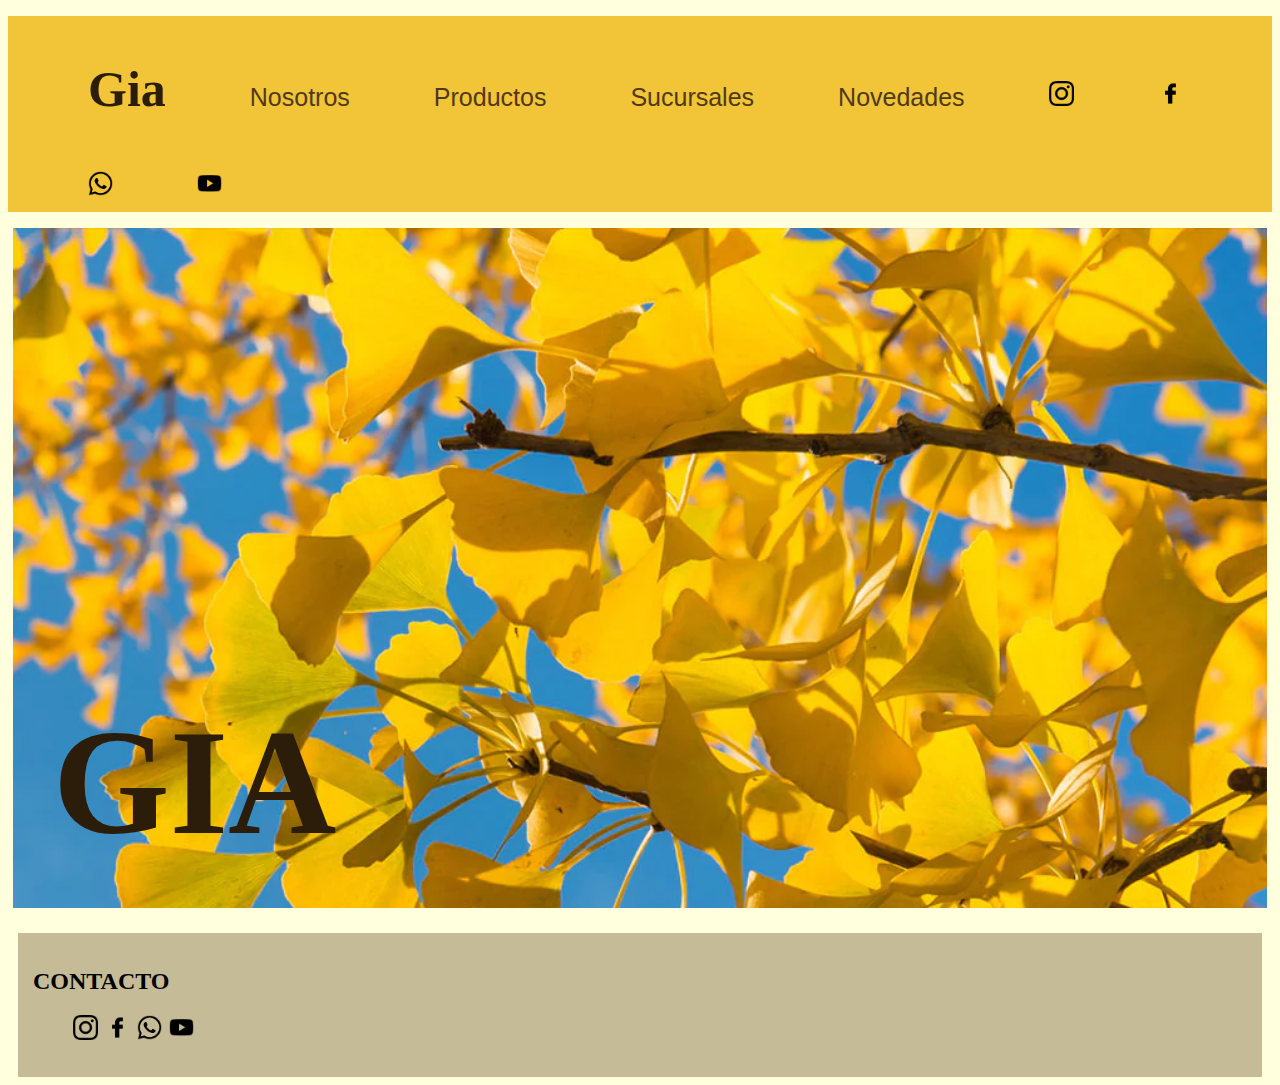
<file: Gia/index.html>
<!DOCTYPE html>
<html lang="en">

<head>
    <meta charset="UTF-8">
    <meta name="viewport" content="width=device-width, initial-scale=1.0">
    <title>GIA - Vivero</title>

    <link rel="stylesheet" href="gia.css">
</head>

<body>

    <header>
    <!--Menu-->
        <nav>
            <ul>
                <li><a href="index.html"><h1>Gia</h1></a></li>
                <li><a href="Nosotros-Gia.html">Nosotros</a></li>
                <li><a href="Paginas/Productos-Gia.html">Productos</a></li>
                <li><a href="Paginas/Sucursales-Gia.html">Sucursales</a></li>
                <li><a href="Paginas/Novedades-Gia.html">Novedades</a></li>
                <li>
                    <a href="https://www.instagram.com/" target="_blank">
                        <img src="Imagenes/instagram.png" alt="instagram" title="Visitanos en Instagram">
                    </a>
                </li>
                <li>
                    <a href="https://www.facebook.com/" target="_blank">
                        <img src="Imagenes/facebook.png" alt="facebook" title="Visitanos en Facebook">
                    </a>
                </li>
                <li>
                    <a href="https://web.whatsapp.com/" target="_blank">
                        <img src="Imagenes/whatsapp.png" alt="whatsapp" title="Visitanos en Whatsapp">
                    </a>
                </li>
                <li>
                    <a href="https://www.youtube.com/" target="_blank">
                        <img src="Imagenes/youtube.png" alt="youtube" title="Visitanos en Youtube">
                    </a>
                </li>
            </ul>
    </nav>
    </header>
    
    
    
    
    
    <main>
        <h1>GIA</h1>

        
    </main>

    
<footer>
    <h2>CONTACTO</h2>
    <ul>
        <li>
            <a href="https://www.instagram.com/" target="_blank">
                <img src="Imagenes/instagram.png" alt="instagram" title="Visitanos en Instagram" height="25px" width="25px">
            </a>
        </li>
        <li>
            <a href="https://www.facebook.com/" target="_blank">
                <img src="Imagenes/facebook.png" alt="facebook" title="Visitanos en Facebook" height="25px" width="25px">
            </a>
        </li>
        <li>
            <a href="https://web.whatsapp.com/" target="_blank">
                <img src="Imagenes/whatsapp.png" alt="whatsapp" title="Visitanos en Whatsapp" height="25px" width="25px">
            </a>
        </li>
        <li>
            <a href="https://www.youtube.com/" target="_blank">
                <img src="Imagenes/youtube.png" alt="youtube" title="Visitanos en Youtube" height="25px" width="25px">
            </a>
        </li>
    </ul>


</footer>
</body>
</html>
</file>
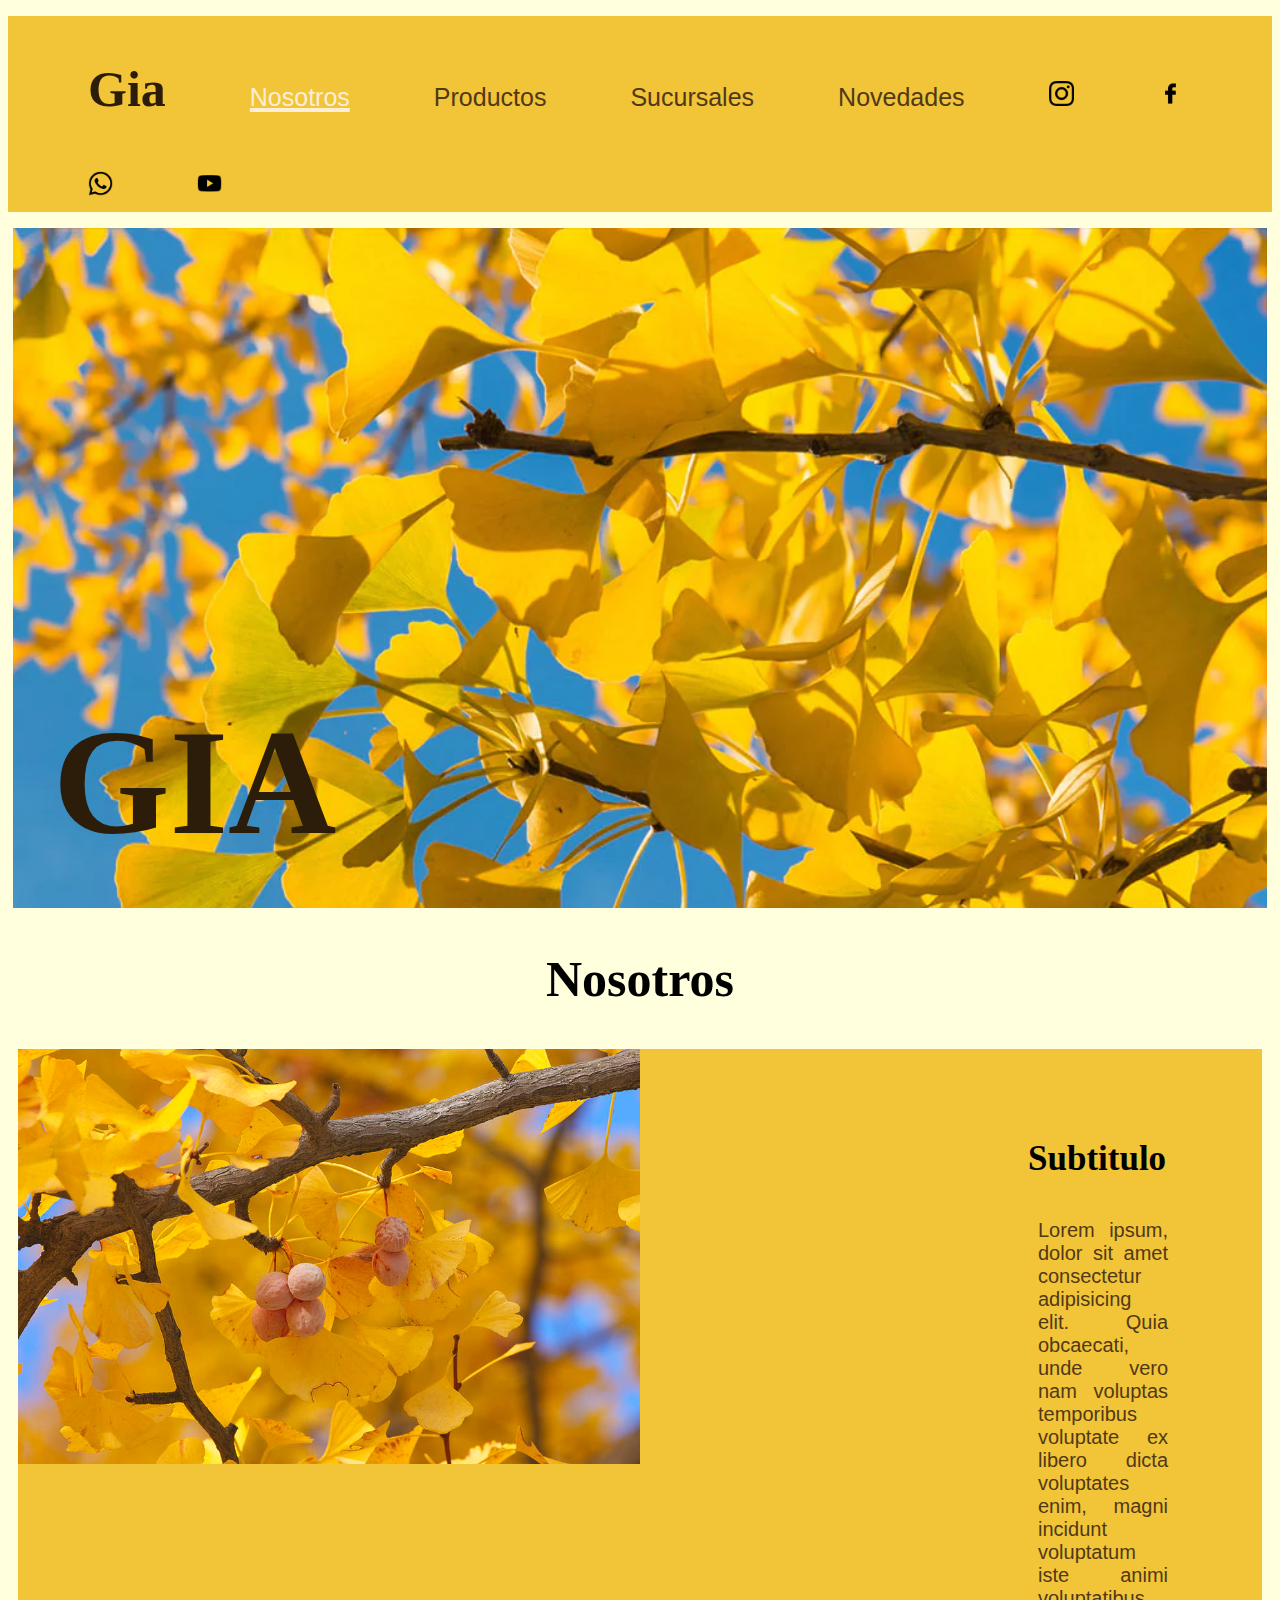
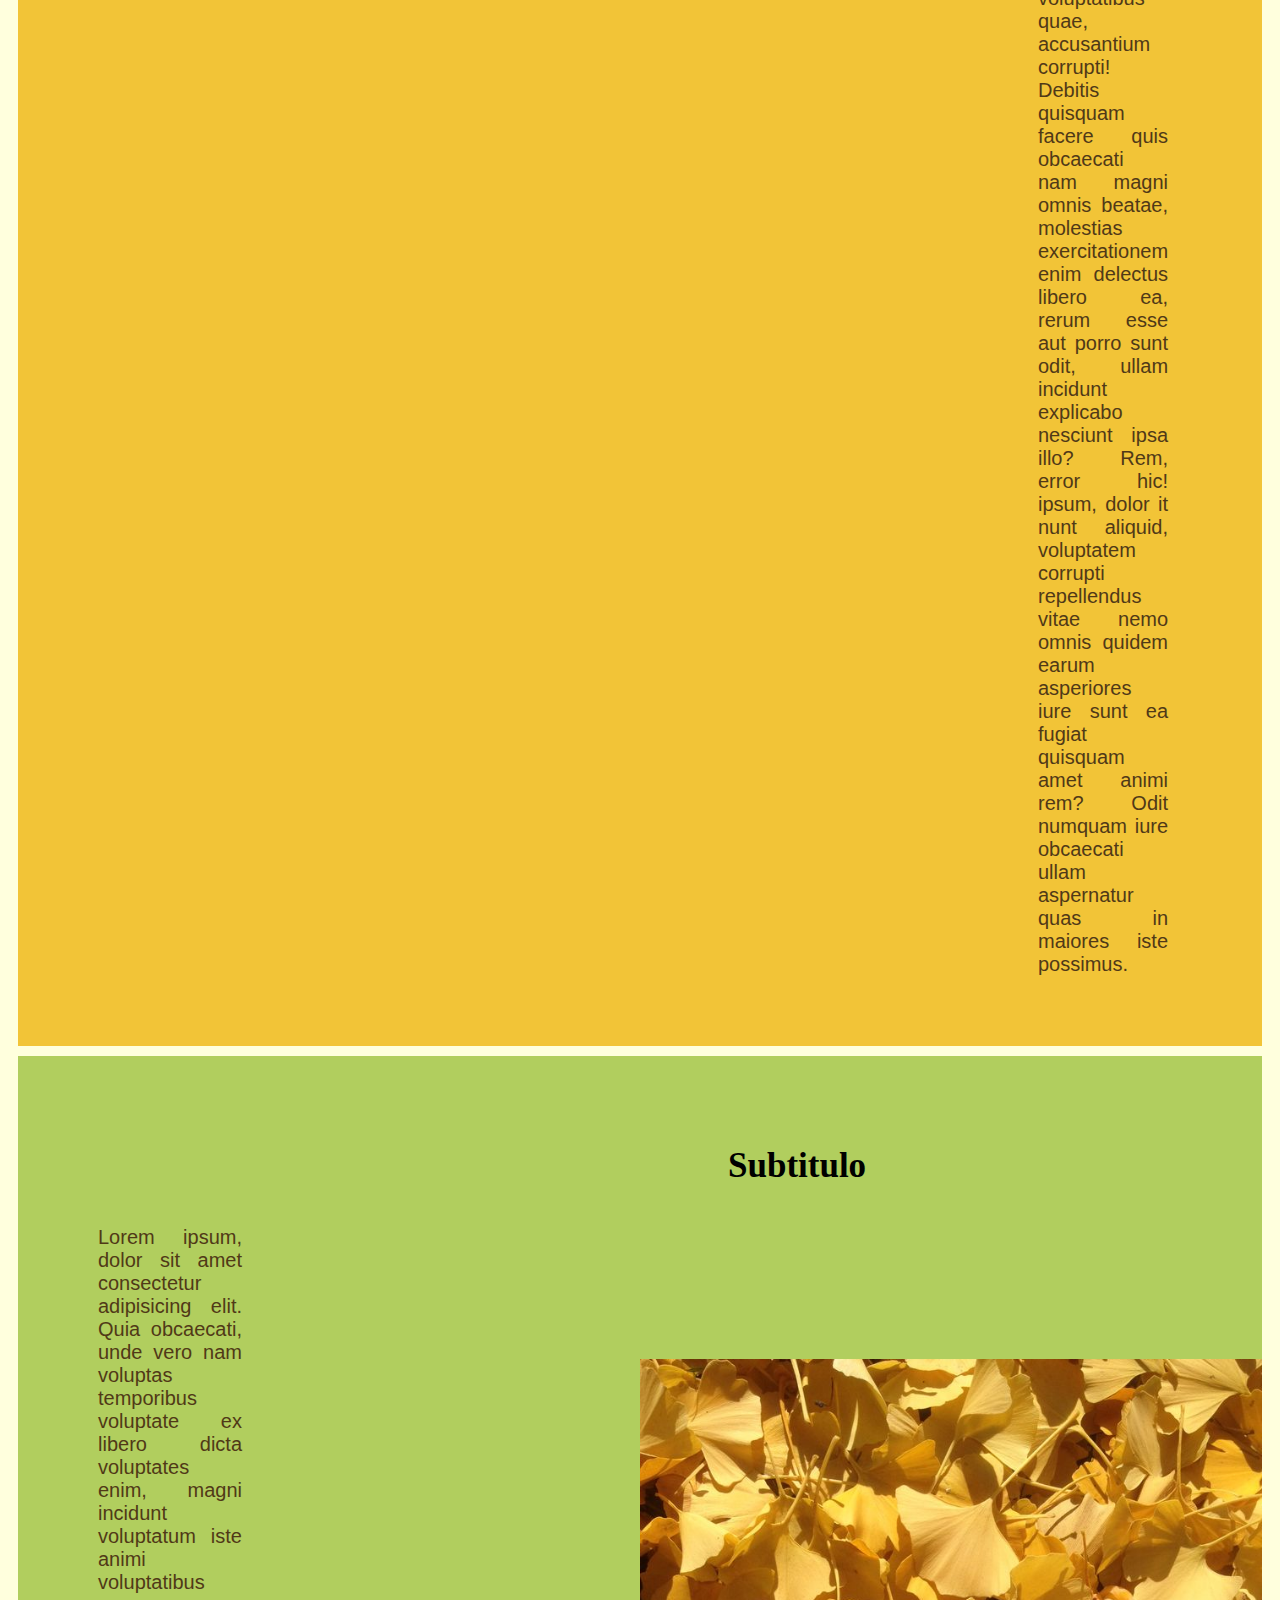
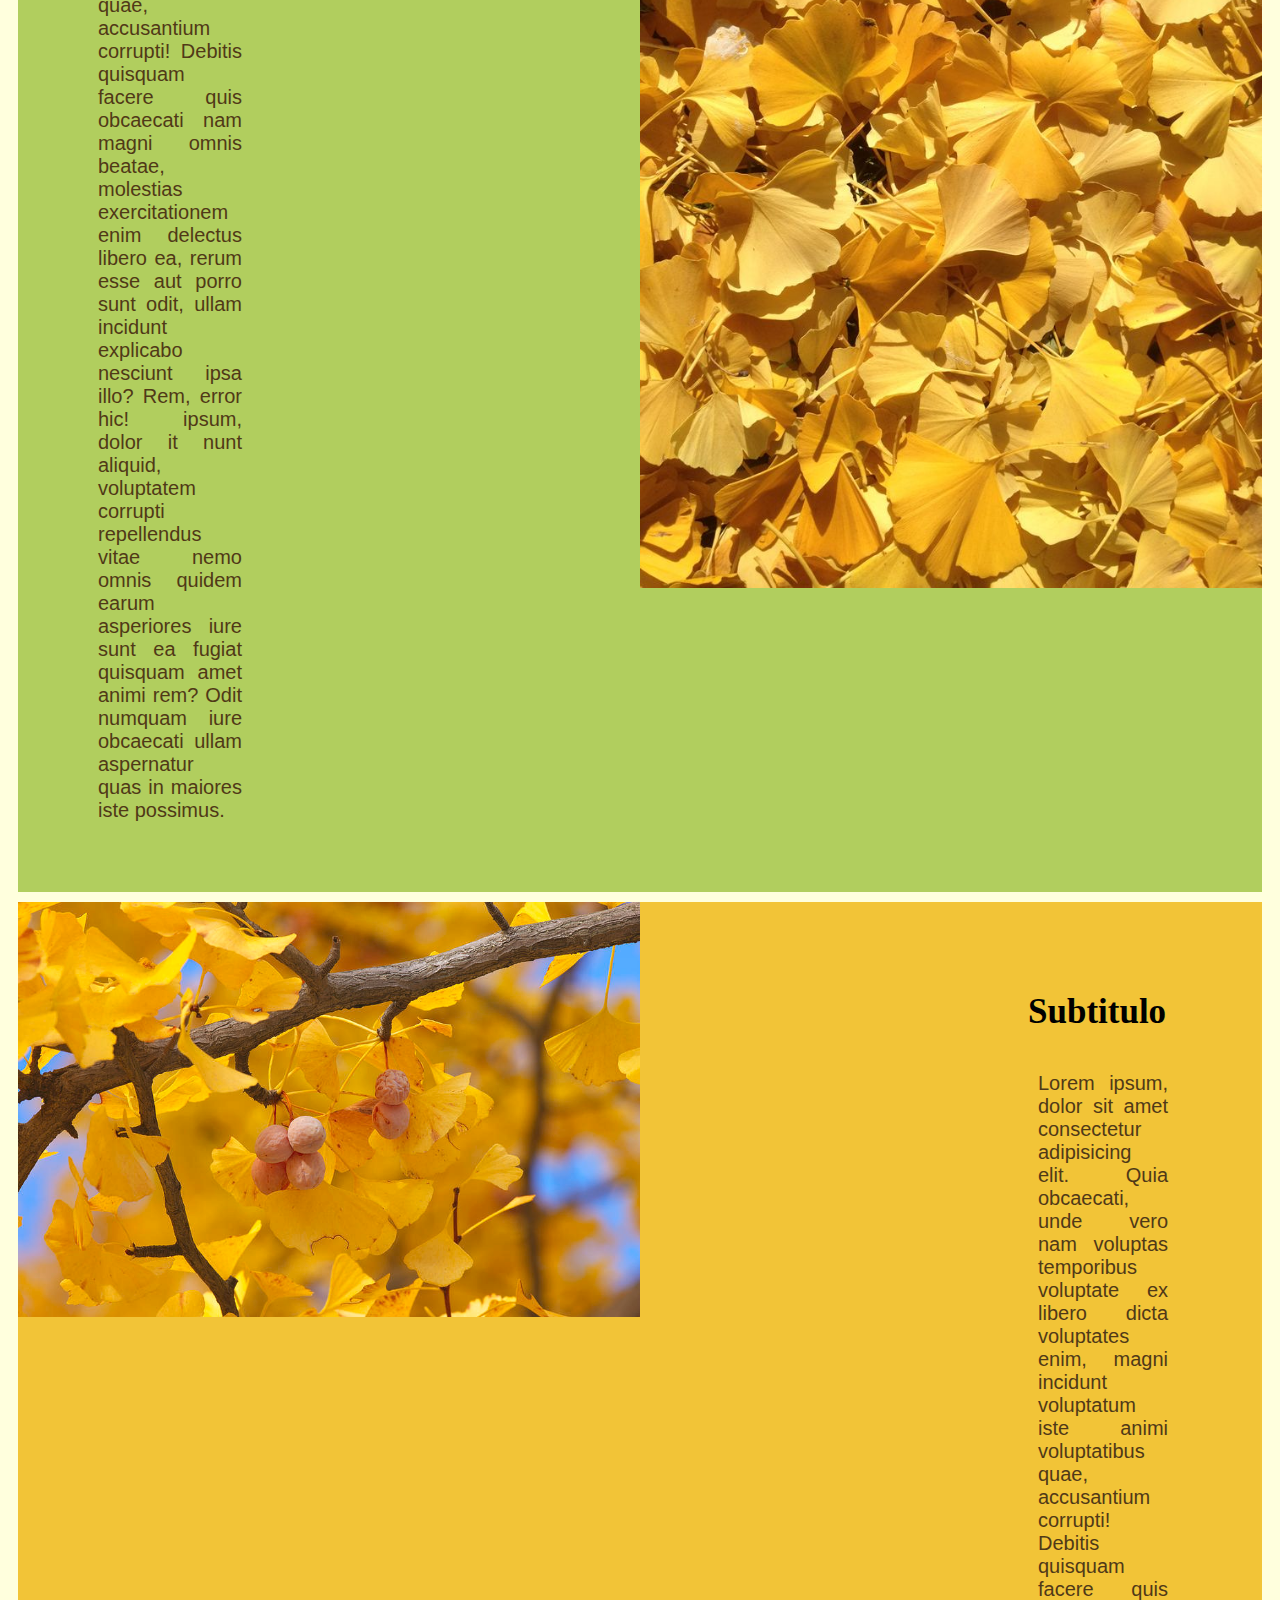
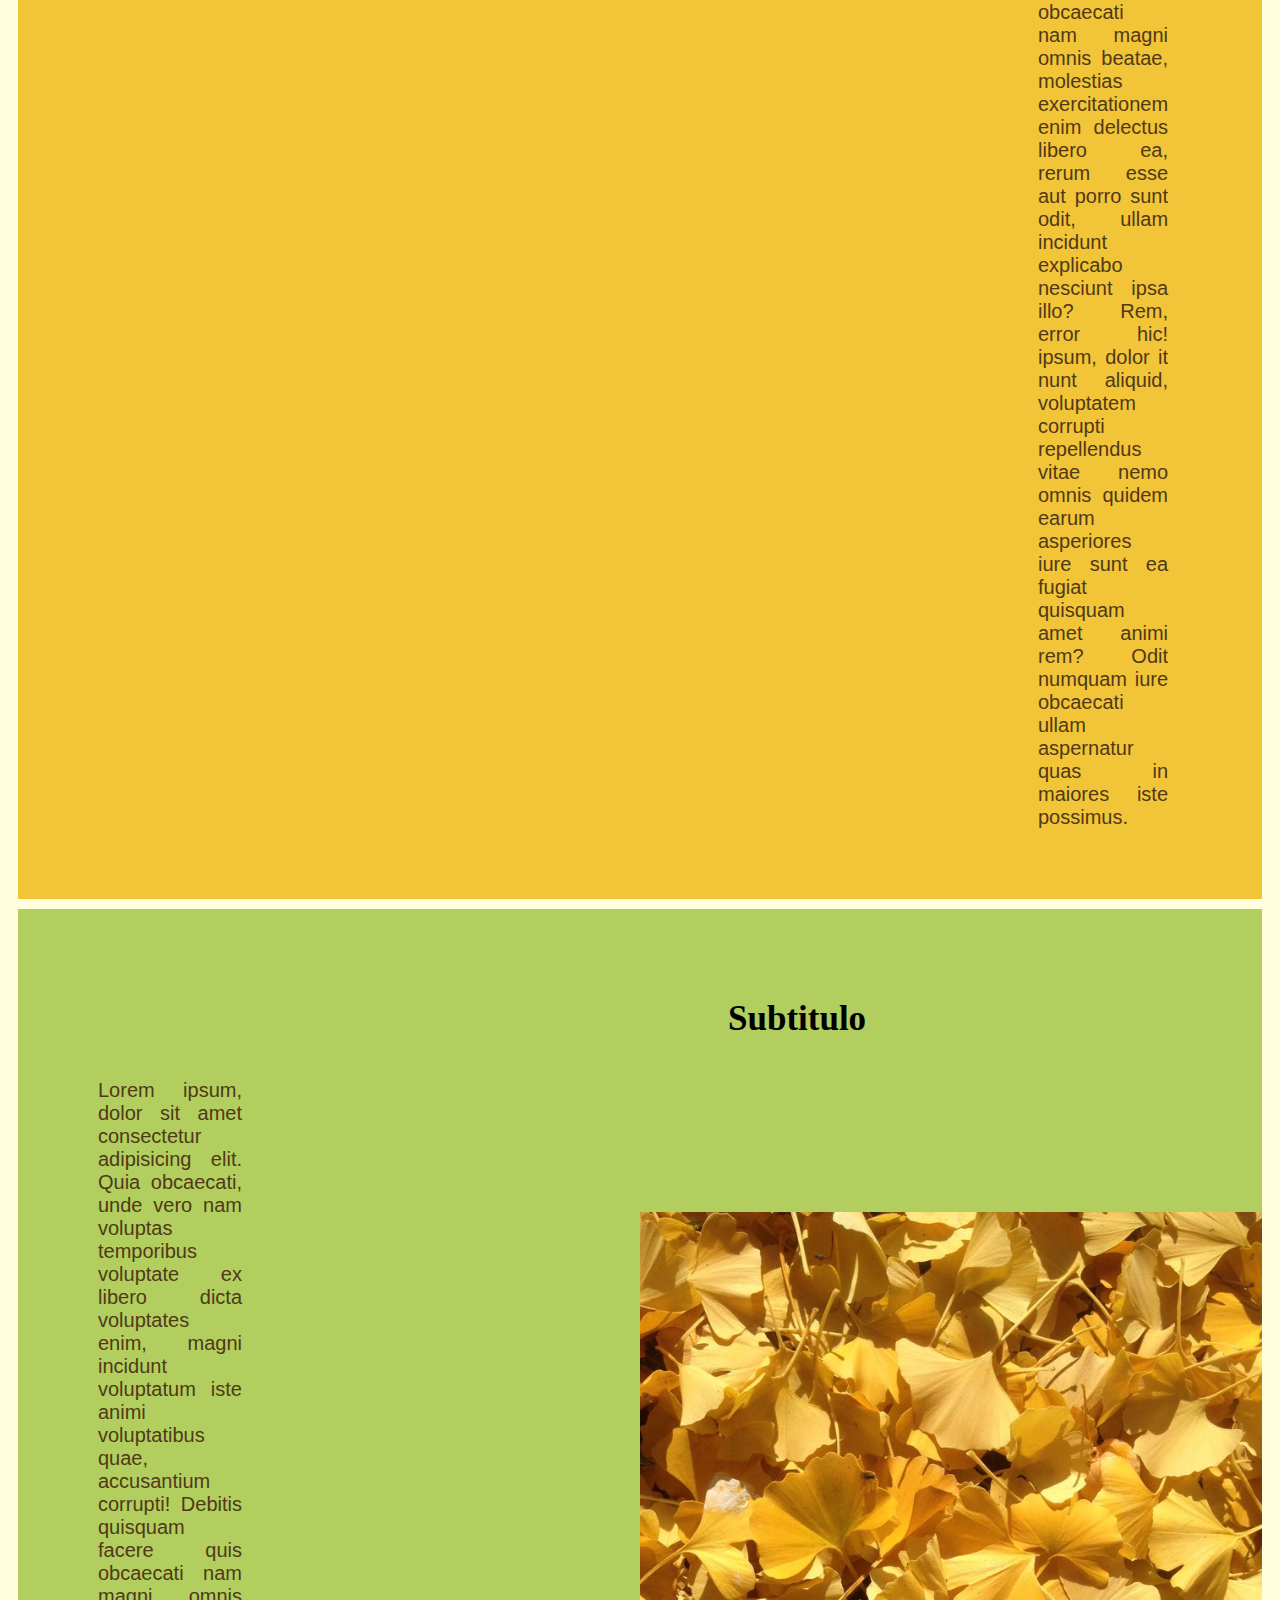
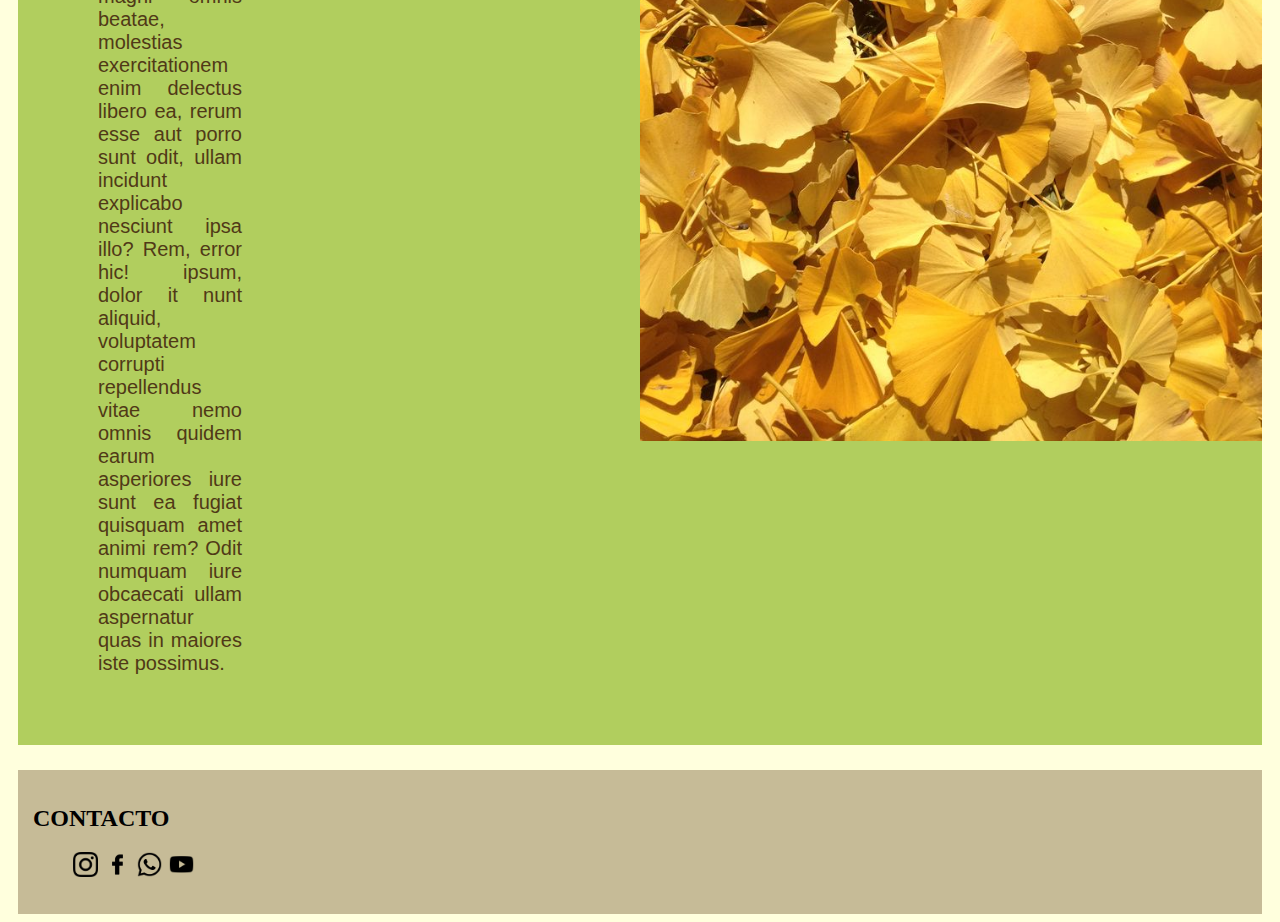
<file: Gia/Nosotros-Gia.html>
<!DOCTYPE html>
<html lang="en">

<head>
    <meta charset="UTF-8">
    <meta name="viewport" content="width=device-width, initial-scale=1.0">
    <title>Nosotros-Gia</title>
    <link rel="stylesheet" href="Nosotros-Gia.css">
</head>

<body>

<header>
<!--Menu-->
    <nav>
        <ul>
            <li><a href="gia.html"><h1>Gia</h1></a></li>
            <li class="pag"><a href="Nosotros-Gia.html">Nosotros</a></li>
            <li><a href="Productos-Gia.html">Productos</a></li>
            <li><a href="Sucursales-Gia.html">Sucursales</a></li>
            <li><a href="Novedades-Gia.html">Novedades</a></li>
            <li>
                <a href="https://www.instagram.com/" target="_blank">
                    <img src="Imagenes/instagram.png" alt="instagram" title="Visitanos en Instagram">
                </a>
            </li>
            <li>
                <a href="https://www.facebook.com/" target="_blank">
                    <img src="Imagenes/facebook.png" alt="facebook" title="Visitanos en Facebook">
                </a>
            </li>
            <li>
                <a href="https://web.whatsapp.com/" target="_blank">
                    <img src="Imagenes/whatsapp.png" alt="whatsapp" title="Visitanos en Whatsapp">
                </a>
            </li>
            <li>
                <a href="https://www.youtube.com/" target="_blank">
                    <img src="Imagenes/youtube.png" alt="youtube" title="Visitanos en Youtube">
                </a>
            </li>
        </ul>
</nav>
</header>





<main>
    <h1>GIA</h1>
    <h2>Nosotros</h2>

    <section class="sec1">
        <ul>
            <li><h3>Subtitulo</h3></li>
            <li>
                <p>Lorem ipsum, dolor sit amet consectetur adipisicing elit. Quia obcaecati, unde vero nam voluptas temporibus voluptate ex libero dicta voluptates enim, magni incidunt voluptatum iste animi voluptatibus quae, accusantium corrupti!
                Debitis quisquam facere quis obcaecati nam magni omnis beatae, molestias exercitationem enim delectus libero ea, rerum esse aut porro sunt odit, ullam incidunt explicabo nesciunt ipsa illo? Rem, error hic! ipsum, dolor it nunt aliquid, voluptatem corrupti repellendus vitae nemo omnis quidem earum asperiores iure sunt ea fugiat quisquam amet animi rem? Odit numquam iure obcaecati ullam aspernatur quas in maiores iste possimus.</p>
            </li>
        </ul>
    </section>

    <section class="sec2">
        <ul>
            <li><h3>Subtitulo</h3></li>
            <li>
                <p>Lorem ipsum, dolor sit amet consectetur adipisicing elit. Quia obcaecati, unde vero nam voluptas temporibus voluptate ex libero dicta voluptates enim, magni incidunt voluptatum iste animi voluptatibus quae, accusantium corrupti!
                Debitis quisquam facere quis obcaecati nam magni omnis beatae, molestias exercitationem enim delectus libero ea, rerum esse aut porro sunt odit, ullam incidunt explicabo nesciunt ipsa illo? Rem, error hic! ipsum, dolor it nunt aliquid, voluptatem corrupti repellendus vitae nemo omnis quidem earum asperiores iure sunt ea fugiat quisquam amet animi rem? Odit numquam iure obcaecati ullam aspernatur quas in maiores iste possimus.</p>
            </li>
        </ul>
    </section>

    <section class="sec1">
        <ul>
            <li><h3>Subtitulo</h3></li>
            <li>
                <p>Lorem ipsum, dolor sit amet consectetur adipisicing elit. Quia obcaecati, unde vero nam voluptas temporibus voluptate ex libero dicta voluptates enim, magni incidunt voluptatum iste animi voluptatibus quae, accusantium corrupti!
                Debitis quisquam facere quis obcaecati nam magni omnis beatae, molestias exercitationem enim delectus libero ea, rerum esse aut porro sunt odit, ullam incidunt explicabo nesciunt ipsa illo? Rem, error hic! ipsum, dolor it nunt aliquid, voluptatem corrupti repellendus vitae nemo omnis quidem earum asperiores iure sunt ea fugiat quisquam amet animi rem? Odit numquam iure obcaecati ullam aspernatur quas in maiores iste possimus.</p>
            </li>
        </ul>
    </section>
    
    <section class="sec2">
        <ul>
            <li><h3>Subtitulo</h3></li>
            <li>
                <p>Lorem ipsum, dolor sit amet consectetur adipisicing elit. Quia obcaecati, unde vero nam voluptas temporibus voluptate ex libero dicta voluptates enim, magni incidunt voluptatum iste animi voluptatibus quae, accusantium corrupti!
                Debitis quisquam facere quis obcaecati nam magni omnis beatae, molestias exercitationem enim delectus libero ea, rerum esse aut porro sunt odit, ullam incidunt explicabo nesciunt ipsa illo? Rem, error hic! ipsum, dolor it nunt aliquid, voluptatem corrupti repellendus vitae nemo omnis quidem earum asperiores iure sunt ea fugiat quisquam amet animi rem? Odit numquam iure obcaecati ullam aspernatur quas in maiores iste possimus.</p>
            </li>
        </ul>
    </section>
    

    


</main>

<footer>
    <h2>CONTACTO</h2>
    <ul>
        <li>
            <a href="https://www.instagram.com/" target="_blank">
                <img src="Imagenes/instagram.png" alt="instagram" title="Visitanos en Instagram" height="25px" width="25px">
            </a>
        </li>
        <li>
            <a href="https://www.facebook.com/" target="_blank">
                <img src="Imagenes/facebook.png" alt="facebook" title="Visitanos en Facebook" height="25px" width="25px">
            </a>
        </li>
        <li>
            <a href="https://web.whatsapp.com/" target="_blank">
                <img src="Imagenes/whatsapp.png" alt="whatsapp" title="Visitanos en Whatsapp" height="25px" width="25px">
            </a>
        </li>
        <li>
            <a href="https://www.youtube.com/" target="_blank">
                <img src="Imagenes/youtube.png" alt="youtube" title="Visitanos en Youtube" height="25px" width="25px">
            </a>
        </li>
    </ul>


</footer>
</body>
</html>
</file>
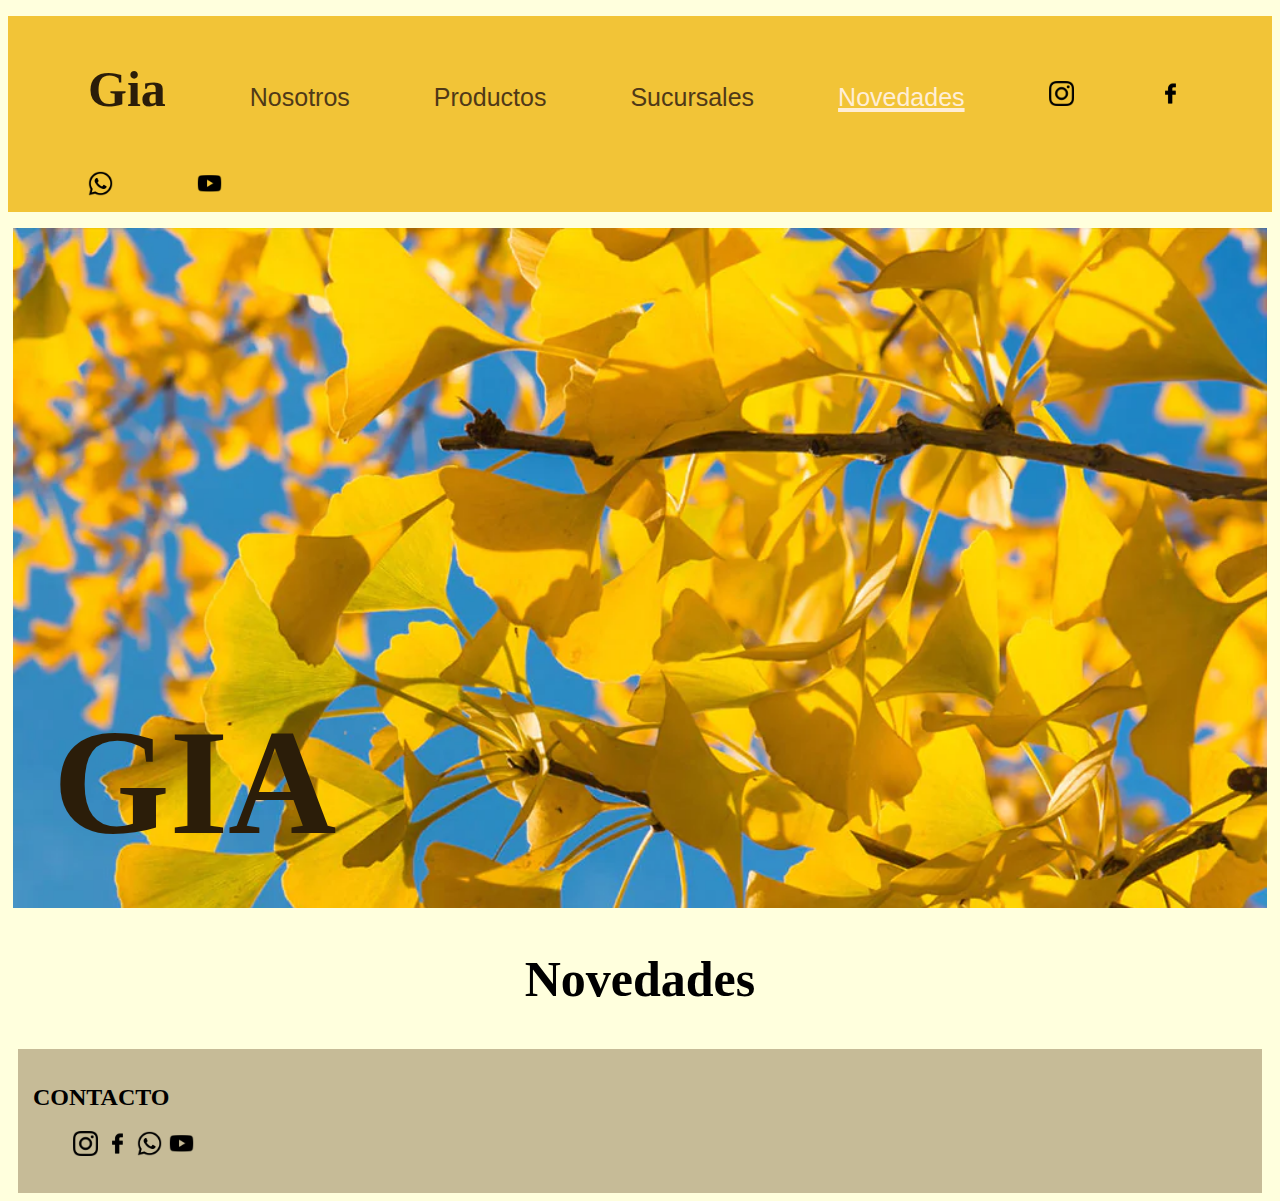
<file: Gia/Novedades-Gia.html>
<!DOCTYPE html>
<html lang="en">

<head>
    <meta charset="UTF-8">
    <meta name="viewport" content="width=device-width, initial-scale=1.0">
    <title>Novedades-Gia</title>

    <link rel="stylesheet" href="Novedades-Gia.css">
</head>

<body>

    <header>
    <!--Menu-->
        <nav>
            <ul>
                <li><a href="gia.html"><h1>Gia</h1></a></li>
                <li><a href="Nosotros-Gia.html">Nosotros</a></li>
                <li><a href="Productos-Gia.html">Productos</a></li>
                <li><a href="Sucursales-Gia.html">Sucursales</a></li>
                <li class="pag"><a href="Novedades-Gia.html">Novedades</a></li>
                <li>
                    <a href="https://www.instagram.com/" target="_blank">
                        <img src="Imagenes/instagram.png" alt="instagram" title="Visitanos en Instagram">
                    </a>
                </li>
                <li>
                    <a href="https://www.facebook.com/" target="_blank">
                        <img src="Imagenes/facebook.png" alt="facebook" title="Visitanos en Facebook">
                    </a>
                </li>
                <li>
                    <a href="https://web.whatsapp.com/" target="_blank">
                        <img src="Imagenes/whatsapp.png" alt="whatsapp" title="Visitanos en Whatsapp">
                    </a>
                </li>
                <li>
                    <a href="https://www.youtube.com/" target="_blank">
                        <img src="Imagenes/youtube.png" alt="youtube" title="Visitanos en Youtube">
                    </a>
                </li>
            </ul>
    </nav>
    </header>
    
    
    
    
    
    <main>
        <h1>GIA</h1>
        <h2>Novedades</h2>
        
    </main>

    
<footer>
    <h2>CONTACTO</h2>
    <ul>
        <li>
            <a href="https://www.instagram.com/" target="_blank">
                <img src="Imagenes/instagram.png" alt="instagram" title="Visitanos en Instagram" height="25px" width="25px">
            </a>
        </li>
        <li>
            <a href="https://www.facebook.com/" target="_blank">
                <img src="Imagenes/facebook.png" alt="facebook" title="Visitanos en Facebook" height="25px" width="25px">
            </a>
        </li>
        <li>
            <a href="https://web.whatsapp.com/" target="_blank">
                <img src="Imagenes/whatsapp.png" alt="whatsapp" title="Visitanos en Whatsapp" height="25px" width="25px">
            </a>
        </li>
        <li>
            <a href="https://www.youtube.com/" target="_blank">
                <img src="Imagenes/youtube.png" alt="youtube" title="Visitanos en Youtube" height="25px" width="25px">
            </a>
        </li>
    </ul>


</footer>
</body>
</html>
</file>
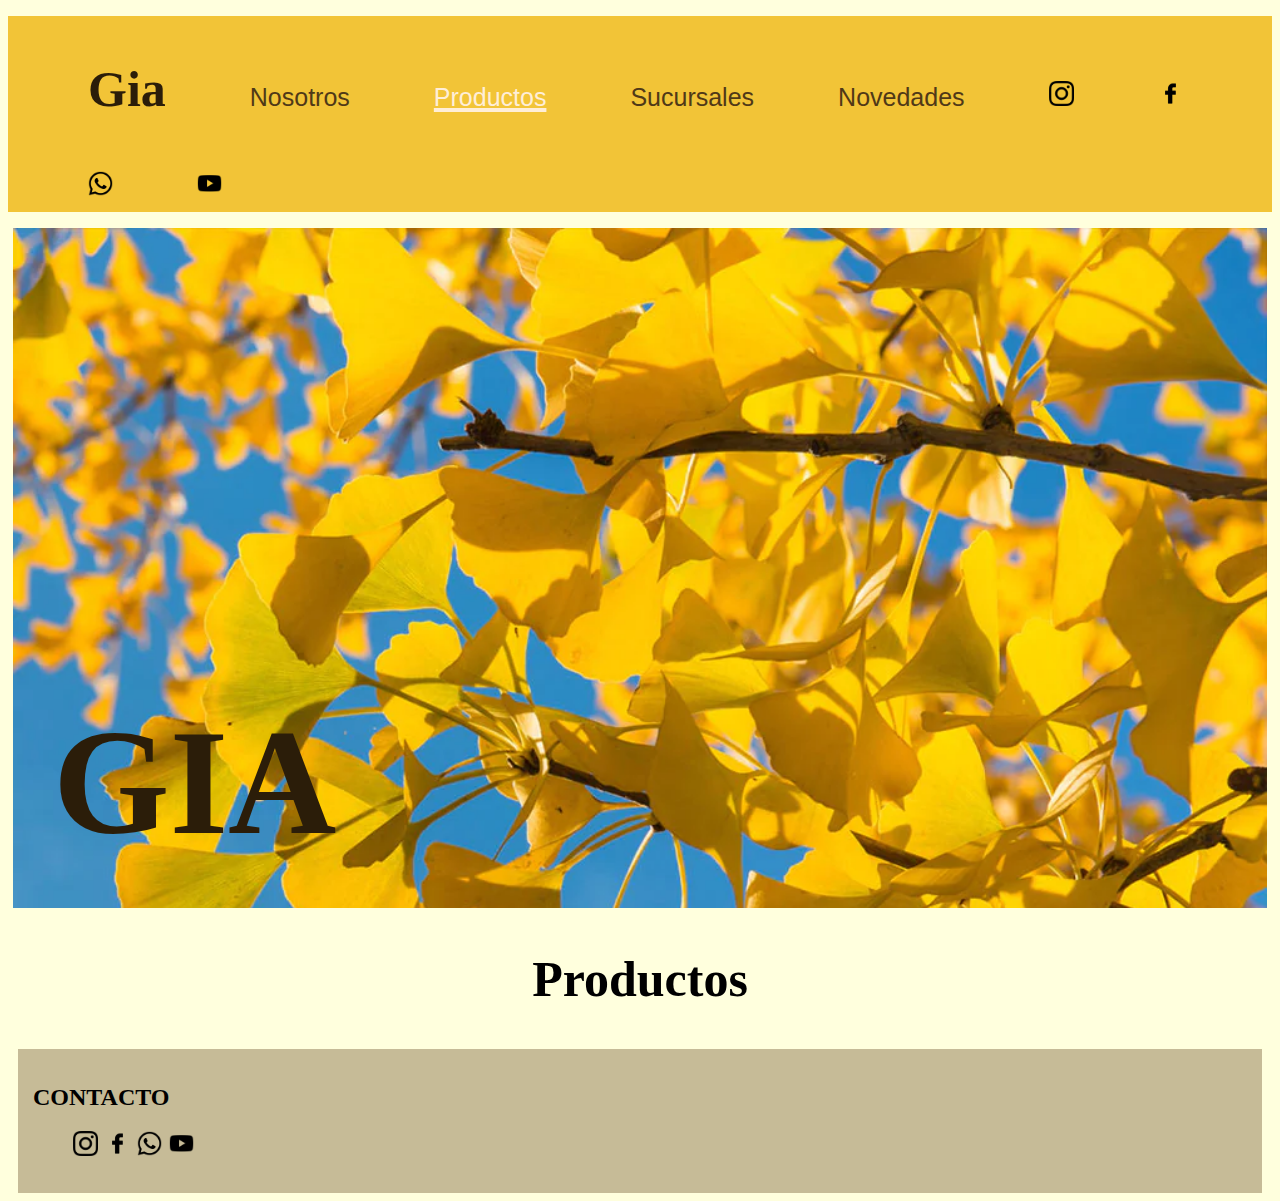
<file: Gia/Productos-Gia.html>
<!DOCTYPE html>
<html lang="en">

<head>
    <meta charset="UTF-8">
    <meta name="viewport" content="width=device-width, initial-scale=1.0">
    <title>Productos-Gia</title>

    <link rel="stylesheet" href="Productos-Gia.css">
</head>

<body>

    <header>
    <!--Menu-->
        <nav>
            <ul>
                <li><a href="gia.html"><h1>Gia</h1></a></li>
                <li><a href="Nosotros-Gia.html">Nosotros</a></li>
                <li class="pag"><a href="Productos-Gia.html">Productos</a></li>
                <li><a href="Sucursales-Gia.html">Sucursales</a></li>
                <li><a href="Novedades-Gia.html">Novedades</a></li>
                <li>
                    <a href="https://www.instagram.com/" target="_blank">
                        <img src="Imagenes/instagram.png" alt="instagram" title="Visitanos en Instagram">
                    </a>
                </li>
                <li>
                    <a href="https://www.facebook.com/" target="_blank">
                        <img src="Imagenes/facebook.png" alt="facebook" title="Visitanos en Facebook">
                    </a>
                </li>
                <li>
                    <a href="https://web.whatsapp.com/" target="_blank">
                        <img src="Imagenes/whatsapp.png" alt="whatsapp" title="Visitanos en Whatsapp">
                    </a>
                </li>
                <li>
                    <a href="https://www.youtube.com/" target="_blank">
                        <img src="Imagenes/youtube.png" alt="youtube" title="Visitanos en Youtube">
                    </a>
                </li>
            </ul>
    </nav>
    </header>
    
    
    
    
    
    <main>
        <h1>GIA</h1>
        <h2>Productos</h2>
        
    </main>

    
<footer>
    <h2>CONTACTO</h2>
    <ul>
        <li>
            <a href="https://www.instagram.com/" target="_blank">
                <img src="Imagenes/instagram.png" alt="instagram" title="Visitanos en Instagram" height="25px" width="25px">
            </a>
        </li>
        <li>
            <a href="https://www.facebook.com/" target="_blank">
                <img src="Imagenes/facebook.png" alt="facebook" title="Visitanos en Facebook" height="25px" width="25px">
            </a>
        </li>
        <li>
            <a href="https://web.whatsapp.com/" target="_blank">
                <img src="Imagenes/whatsapp.png" alt="whatsapp" title="Visitanos en Whatsapp" height="25px" width="25px">
            </a>
        </li>
        <li>
            <a href="https://www.youtube.com/" target="_blank">
                <img src="Imagenes/youtube.png" alt="youtube" title="Visitanos en Youtube" height="25px" width="25px">
            </a>
        </li>
    </ul>


</footer>
</body>
</html>
</file>
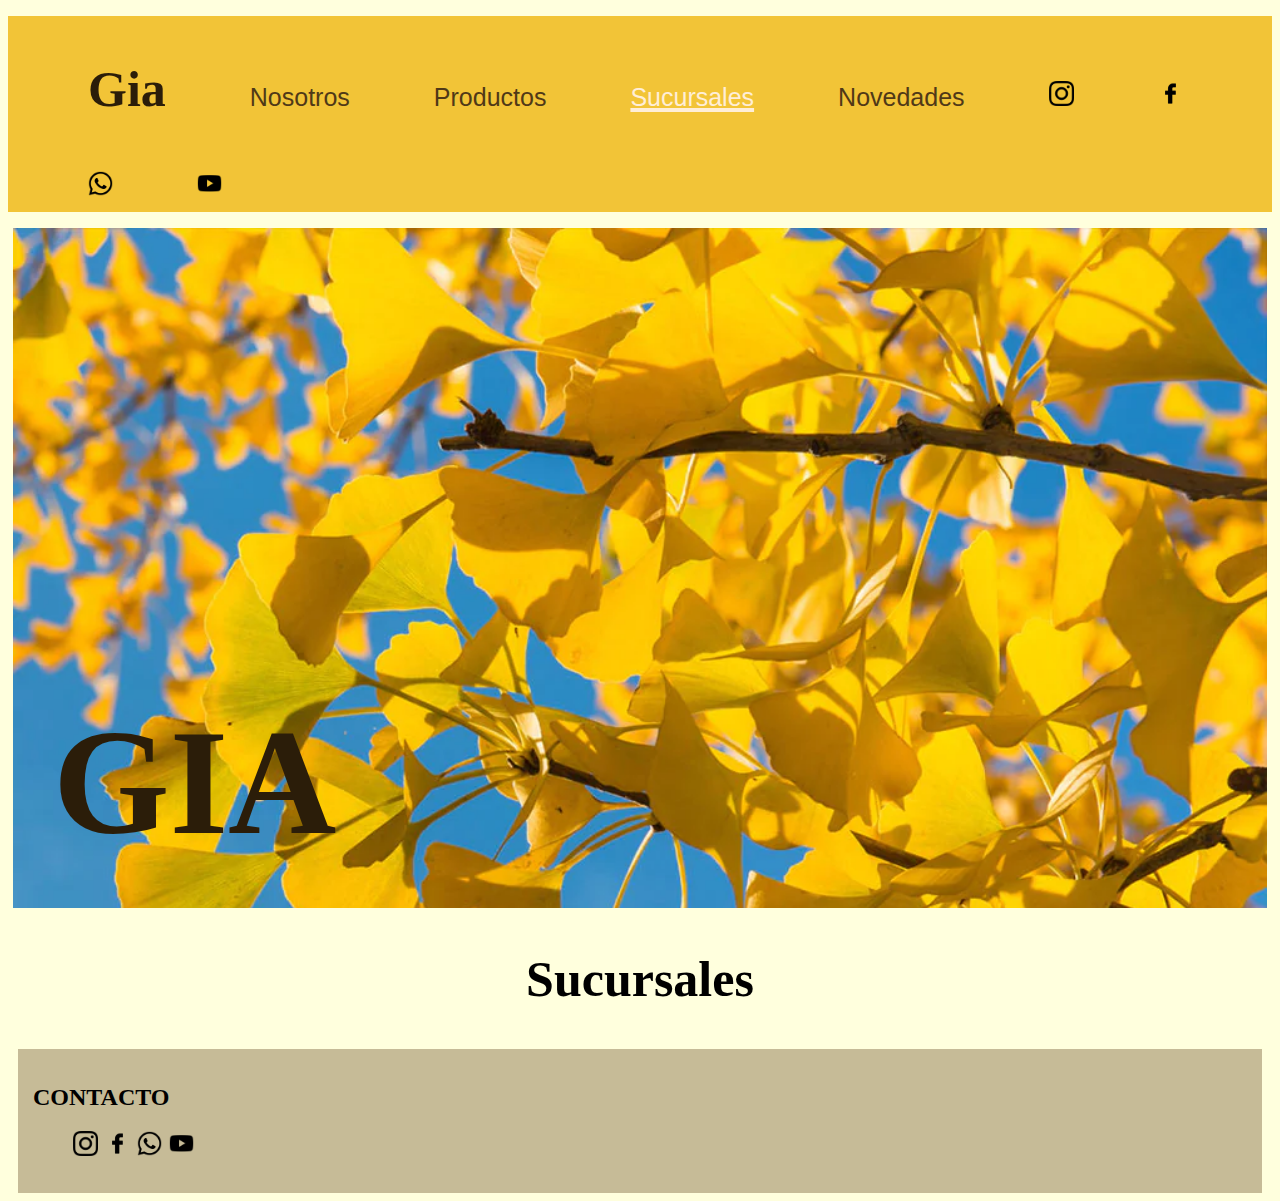
<file: Gia/Sucursales-Gia.html>
<!DOCTYPE html>
<html lang="en">

<head>
    <meta charset="UTF-8">
    <meta name="viewport" content="width=device-width, initial-scale=1.0">
    <title>Sucursales-Gia</title>

    <link rel="stylesheet" href="Sucursales-Gia.css">
</head>

<body>

    <header>
    <!--Menu-->
        <nav>
            <ul>
                <li><a href="gia.html"><h1>Gia</h1></a></li>
                <li><a href="Nosotros-Gia.html">Nosotros</a></li>
                <li><a href="Productos-Gia.html">Productos</a></li>
                <li class="pag"><a href="Sucursales-Gia.html">Sucursales</a></li>
                <li><a href="Novedades-Gia.html">Novedades</a></li>
                <li>
                    <a href="https://www.instagram.com/" target="_blank">
                        <img src="Imagenes/instagram.png" alt="instagram" title="Visitanos en Instagram">
                    </a>
                </li>
                <li>
                    <a href="https://www.facebook.com/" target="_blank">
                        <img src="Imagenes/facebook.png" alt="facebook" title="Visitanos en Facebook">
                    </a>
                </li>
                <li>
                    <a href="https://web.whatsapp.com/" target="_blank">
                        <img src="Imagenes/whatsapp.png" alt="whatsapp" title="Visitanos en Whatsapp">
                    </a>
                </li>
                <li>
                    <a href="https://www.youtube.com/" target="_blank">
                        <img src="Imagenes/youtube.png" alt="youtube" title="Visitanos en Youtube">
                    </a>
                </li>
            </ul>
    </nav>
    </header>
    
    
    
    
    
    <main>
        <h1>GIA</h1>
        <h2>Sucursales</h2>
        
    </main>

    
<footer>
    <h2>CONTACTO</h2>
    <ul>
        <li>
            <a href="https://www.instagram.com/" target="_blank">
                <img src="Imagenes/instagram.png" alt="instagram" title="Visitanos en Instagram" height="25px" width="25px">
            </a>
        </li>
        <li>
            <a href="https://www.facebook.com/" target="_blank">
                <img src="Imagenes/facebook.png" alt="facebook" title="Visitanos en Facebook" height="25px" width="25px">
            </a>
        </li>
        <li>
            <a href="https://web.whatsapp.com/" target="_blank">
                <img src="Imagenes/whatsapp.png" alt="whatsapp" title="Visitanos en Whatsapp" height="25px" width="25px">
            </a>
        </li>
        <li>
            <a href="https://www.youtube.com/" target="_blank">
                <img src="Imagenes/youtube.png" alt="youtube" title="Visitanos en Youtube" height="25px" width="25px">
            </a>
        </li>
    </ul>


</footer>
</body>
</html>
</file>
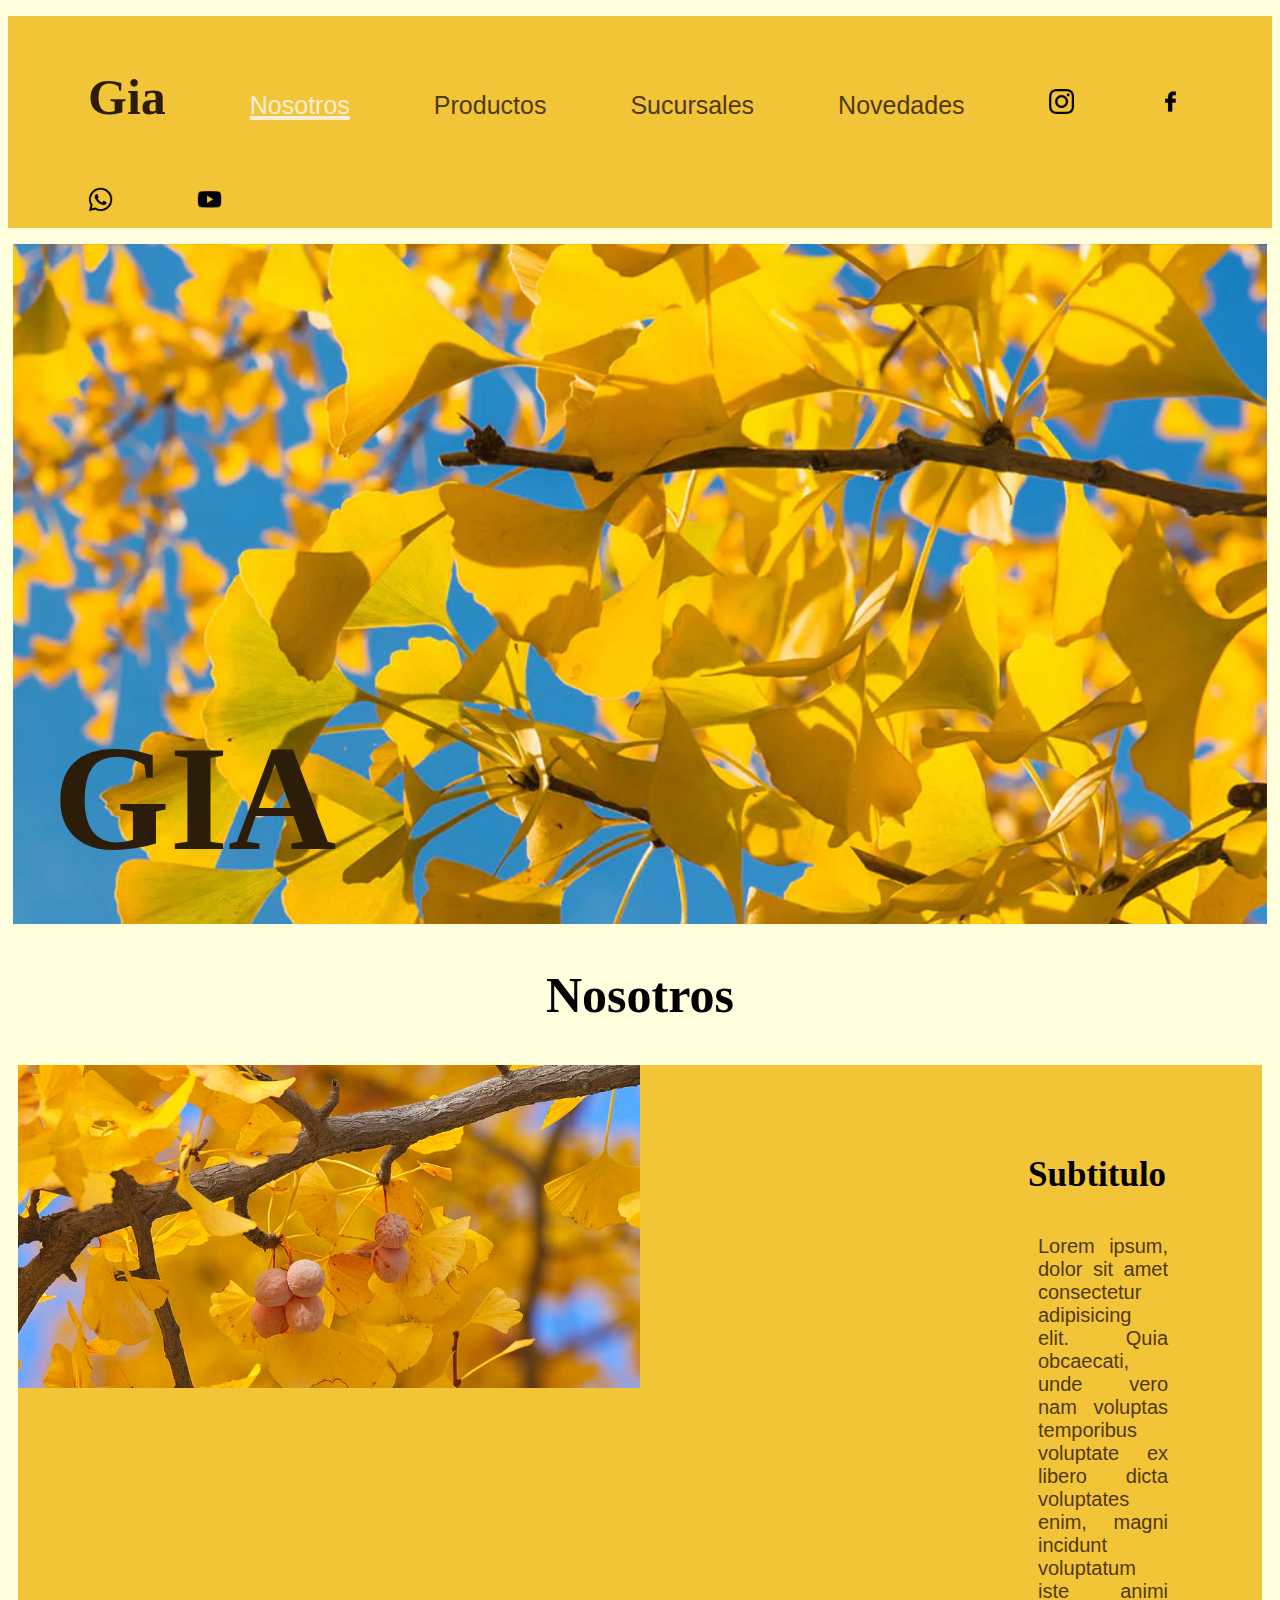
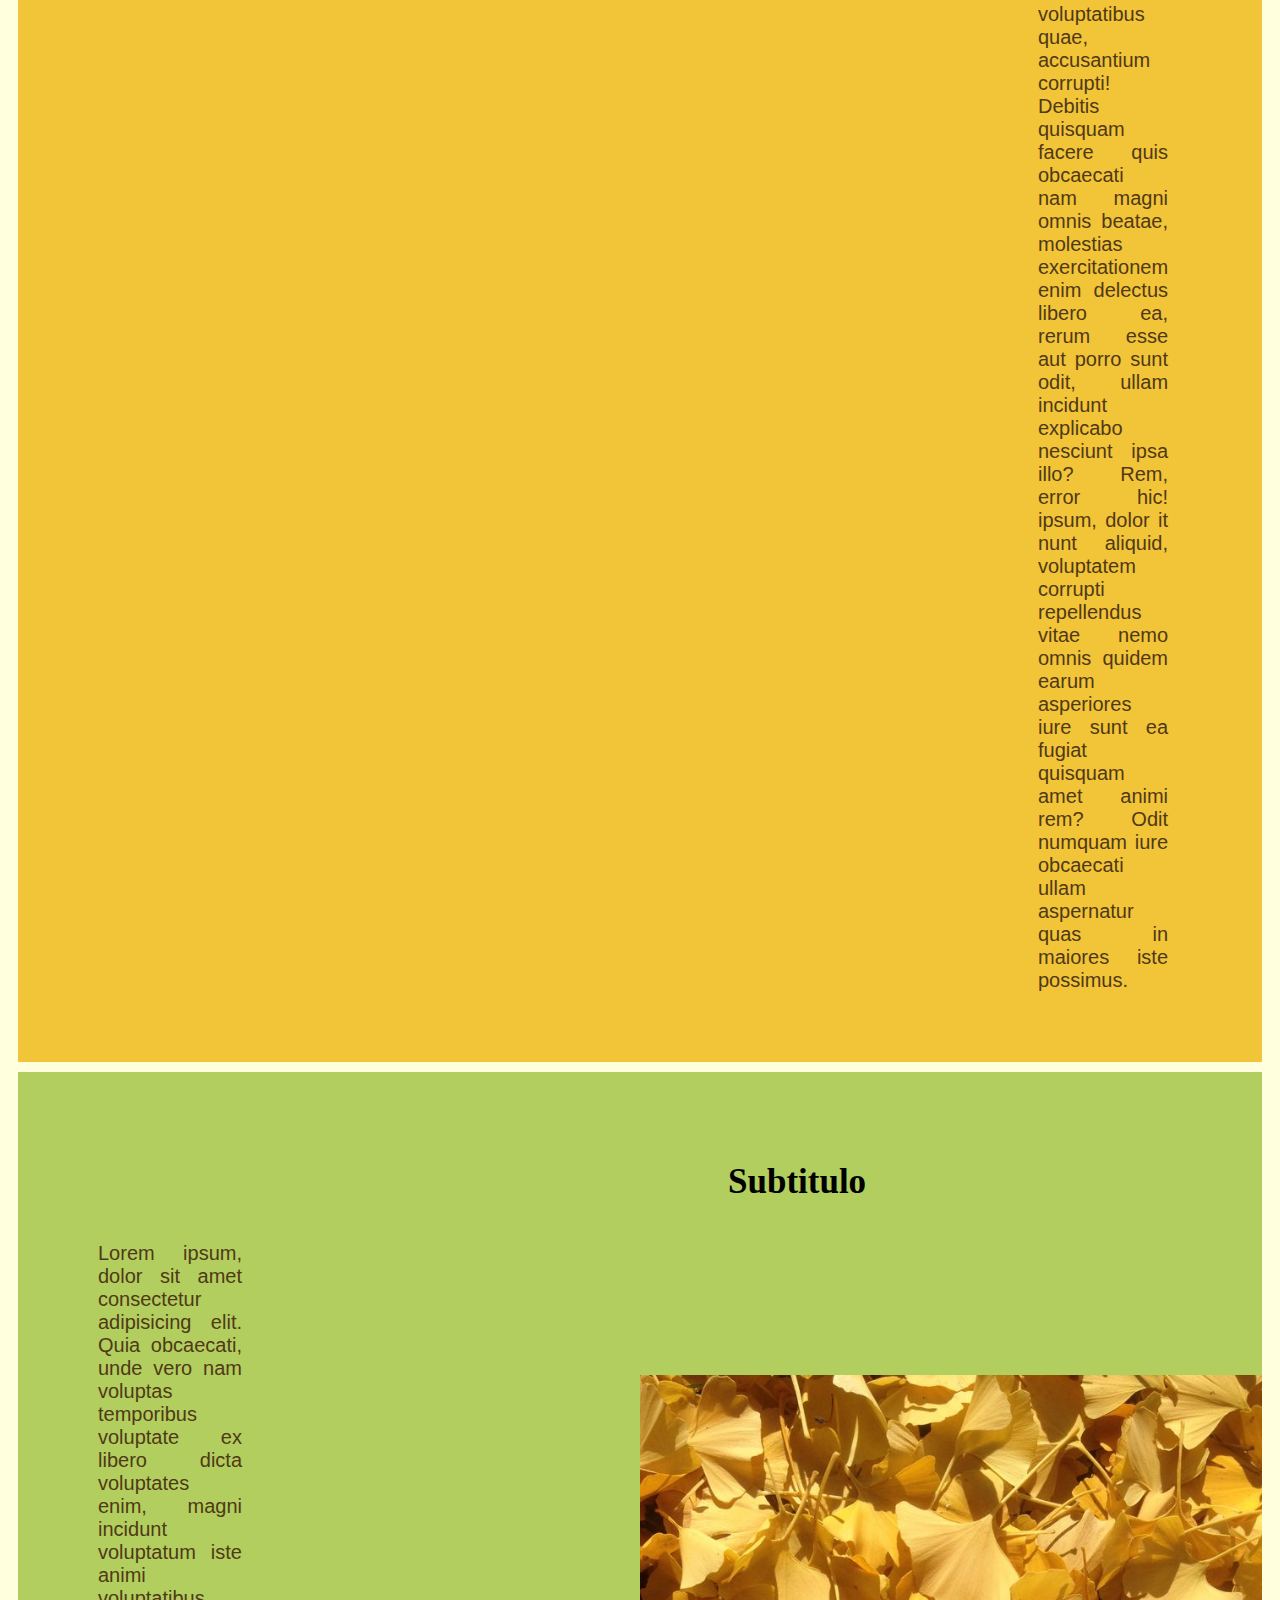
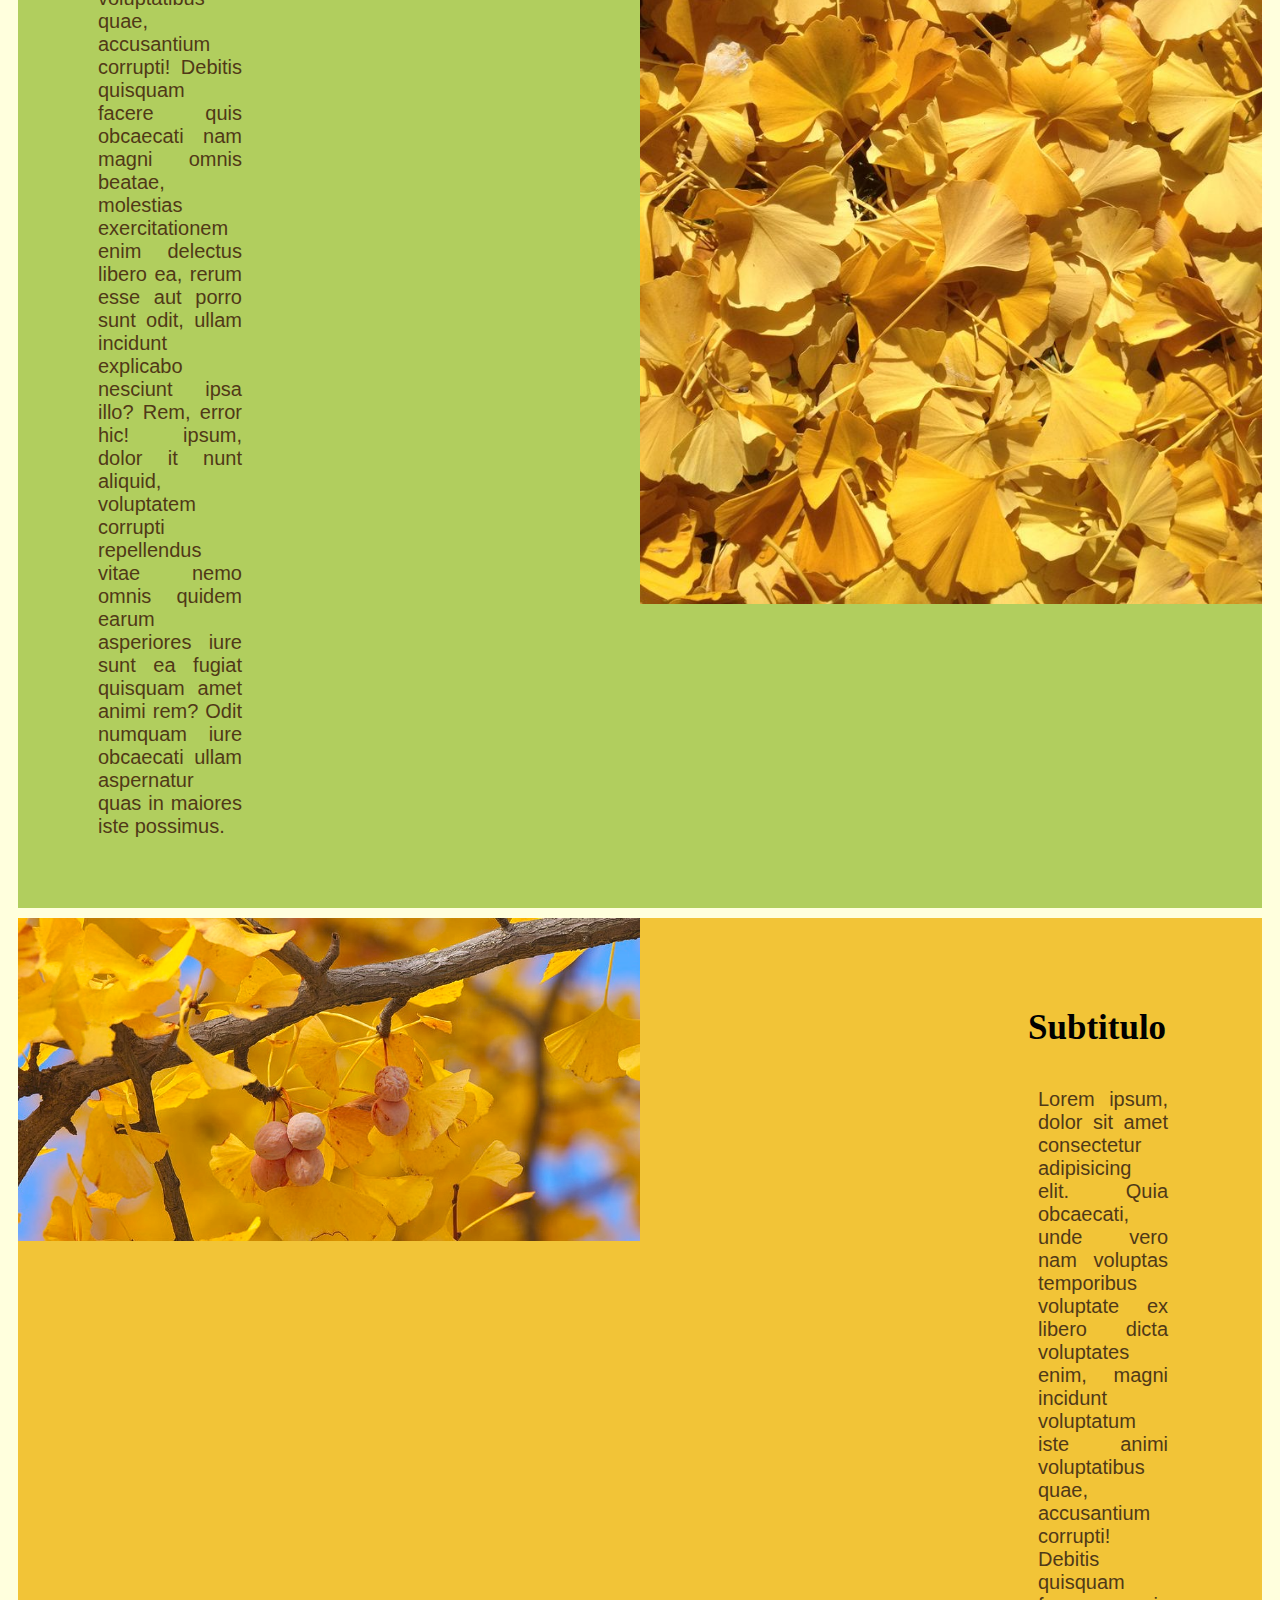
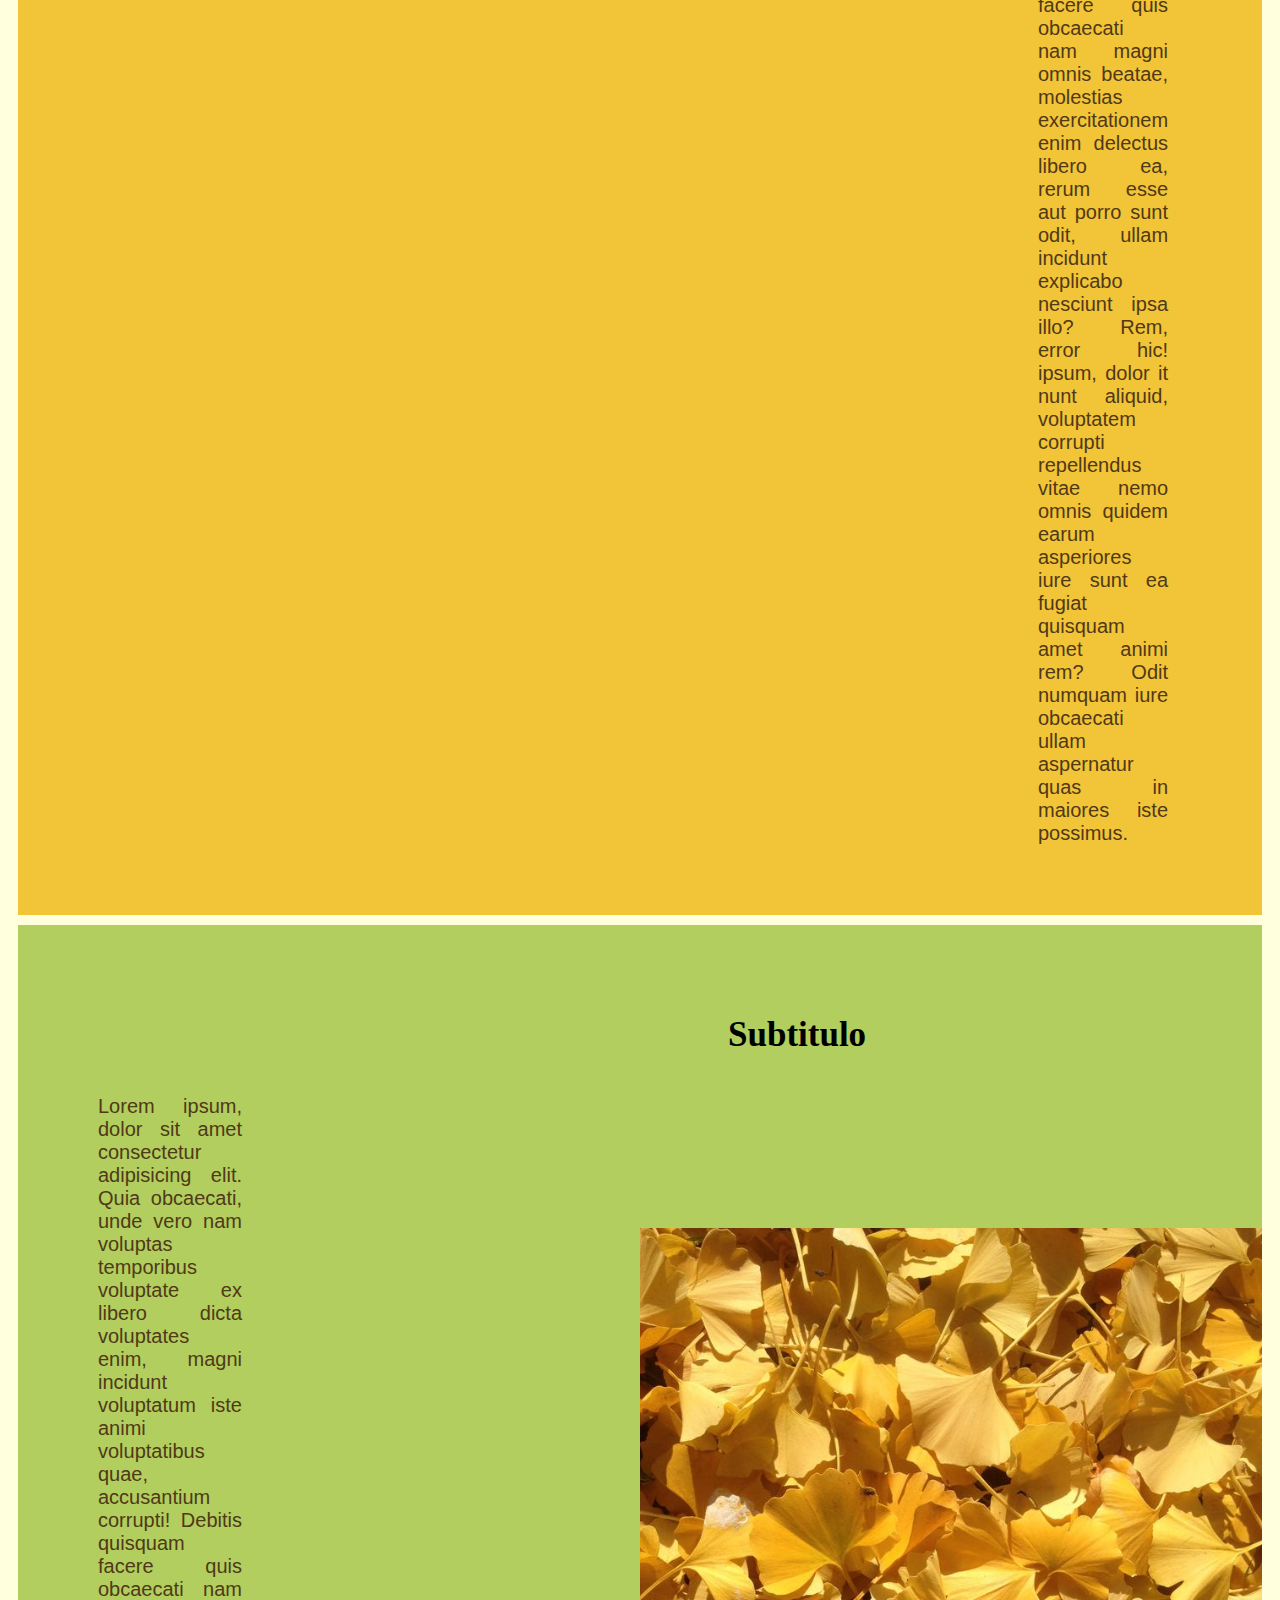
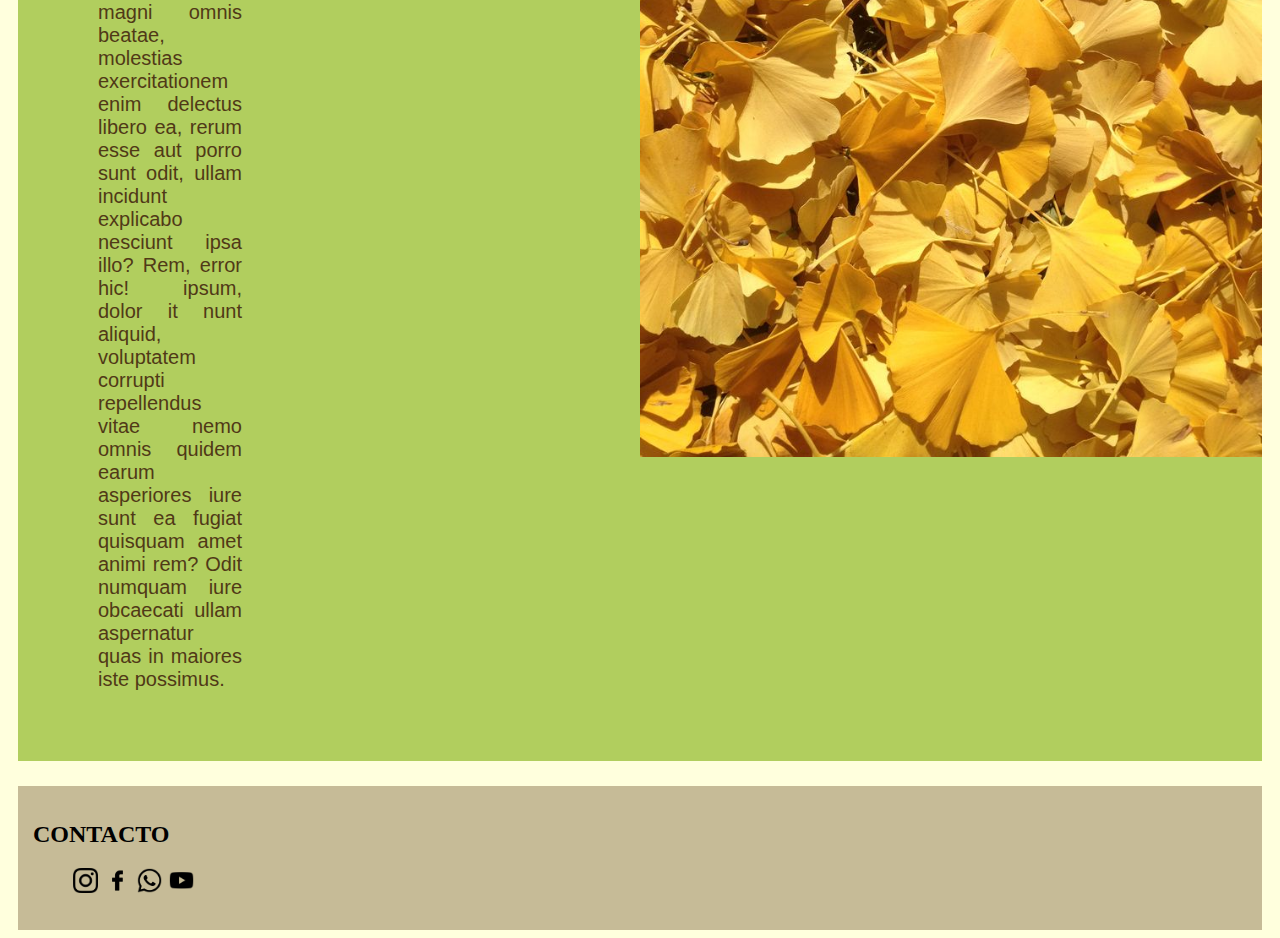
<file: gia/HTML/Nosotros-Gia.html>
<!DOCTYPE html>
<html lang="en">

<head>
    <meta charset="UTF-8">
    <meta name="viewport" content="width=device-width, initial-scale=1.0">
    <title>Nosotros-Gia</title>
    <link rel="stylesheet" href="../CSS/Nosotros-Gia.css">
</head>

<body>

<header>
<!--Menu-->
    <nav>
        <ul>
            <li><a href="../index.html"><h2>Gia</h2></a></li>
            <li class="pag"><a href="Nosotros-Gia.html">Nosotros</a></li>
            <li><a href="Productos-Gia.html">Productos</a></li>
            <li><a href="Sucursales-Gia.html">Sucursales</a></li>
            <li><a href="Novedades-Gia.html">Novedades</a></li>
            <li>
                <a href="https://www.instagram.com/" target="_blank">
                    <img src="../IMG/instagram.png" alt="instagram" title="Visitanos en Instagram">
                </a>
            </li>
            <li>
                <a href="https://www.facebook.com/" target="_blank">
                    <img src="../IMG/facebook.png" alt="facebook" title="Visitanos en Facebook">
                </a>
            </li>
            <li>
                <a href="https://web.whatsapp.com/" target="_blank">
                    <img src="../IMG/whatsapp.png" alt="whatsapp" title="Visitanos en Whatsapp">
                </a>
            </li>
            <li>
                <a href="https://www.youtube.com/" target="_blank">
                    <img src="../IMG/youtube.png" alt="youtube" title="Visitanos en Youtube">
                </a>
            </li>
        </ul>
</nav>
</header>





<main>
    <h1>GIA</h1>
    <h2>Nosotros</h2>

    <section class="sec1">
        <ul>
            <li><h3>Subtitulo</h3></li>
            <li>
                <p>Lorem ipsum, dolor sit amet consectetur adipisicing elit. Quia obcaecati, unde vero nam voluptas temporibus voluptate ex libero dicta voluptates enim, magni incidunt voluptatum iste animi voluptatibus quae, accusantium corrupti!
                Debitis quisquam facere quis obcaecati nam magni omnis beatae, molestias exercitationem enim delectus libero ea, rerum esse aut porro sunt odit, ullam incidunt explicabo nesciunt ipsa illo? Rem, error hic! ipsum, dolor it nunt aliquid, voluptatem corrupti repellendus vitae nemo omnis quidem earum asperiores iure sunt ea fugiat quisquam amet animi rem? Odit numquam iure obcaecati ullam aspernatur quas in maiores iste possimus.</p>
            </li>
        </ul>
    </section>

    <section class="sec2">
        <ul>
            <li><h3>Subtitulo</h3></li>
            <li>
                <p>Lorem ipsum, dolor sit amet consectetur adipisicing elit. Quia obcaecati, unde vero nam voluptas temporibus voluptate ex libero dicta voluptates enim, magni incidunt voluptatum iste animi voluptatibus quae, accusantium corrupti!
                Debitis quisquam facere quis obcaecati nam magni omnis beatae, molestias exercitationem enim delectus libero ea, rerum esse aut porro sunt odit, ullam incidunt explicabo nesciunt ipsa illo? Rem, error hic! ipsum, dolor it nunt aliquid, voluptatem corrupti repellendus vitae nemo omnis quidem earum asperiores iure sunt ea fugiat quisquam amet animi rem? Odit numquam iure obcaecati ullam aspernatur quas in maiores iste possimus.</p>
            </li>
        </ul>
    </section>

    <section class="sec1">
        <ul>
            <li><h3>Subtitulo</h3></li>
            <li>
                <p>Lorem ipsum, dolor sit amet consectetur adipisicing elit. Quia obcaecati, unde vero nam voluptas temporibus voluptate ex libero dicta voluptates enim, magni incidunt voluptatum iste animi voluptatibus quae, accusantium corrupti!
                Debitis quisquam facere quis obcaecati nam magni omnis beatae, molestias exercitationem enim delectus libero ea, rerum esse aut porro sunt odit, ullam incidunt explicabo nesciunt ipsa illo? Rem, error hic! ipsum, dolor it nunt aliquid, voluptatem corrupti repellendus vitae nemo omnis quidem earum asperiores iure sunt ea fugiat quisquam amet animi rem? Odit numquam iure obcaecati ullam aspernatur quas in maiores iste possimus.</p>
            </li>
        </ul>
    </section>
    
    <section class="sec2">
        <ul>
            <li><h3>Subtitulo</h3></li>
            <li>
                <p>Lorem ipsum, dolor sit amet consectetur adipisicing elit. Quia obcaecati, unde vero nam voluptas temporibus voluptate ex libero dicta voluptates enim, magni incidunt voluptatum iste animi voluptatibus quae, accusantium corrupti!
                Debitis quisquam facere quis obcaecati nam magni omnis beatae, molestias exercitationem enim delectus libero ea, rerum esse aut porro sunt odit, ullam incidunt explicabo nesciunt ipsa illo? Rem, error hic! ipsum, dolor it nunt aliquid, voluptatem corrupti repellendus vitae nemo omnis quidem earum asperiores iure sunt ea fugiat quisquam amet animi rem? Odit numquam iure obcaecati ullam aspernatur quas in maiores iste possimus.</p>
            </li>
        </ul>
    </section>
    

    


</main>

<footer>
    <h2>CONTACTO</h2>
    <ul>
        <li>
            <a href="https://www.instagram.com/" target="_blank">
                <img src="../IMG/instagram.png" alt="instagram" title="Visitanos en Instagram" height="25px" width="25px">
            </a>
        </li>
        <li>
            <a href="https://www.facebook.com/" target="_blank">
                <img src="../IMG/facebook.png" alt="facebook" title="Visitanos en Facebook" height="25px" width="25px">
            </a>
        </li>
        <li>
            <a href="https://web.whatsapp.com/" target="_blank">
                <img src="../IMG/whatsapp.png" alt="whatsapp" title="Visitanos en Whatsapp" height="25px" width="25px">
            </a>
        </li>
        <li>
            <a href="https://www.youtube.com/" target="_blank">
                <img src="../IMG/youtube.png" alt="youtube" title="Visitanos en Youtube" height="25px" width="25px">
            </a>
        </li>
    </ul>


</footer>
</body>
</html>
</file>
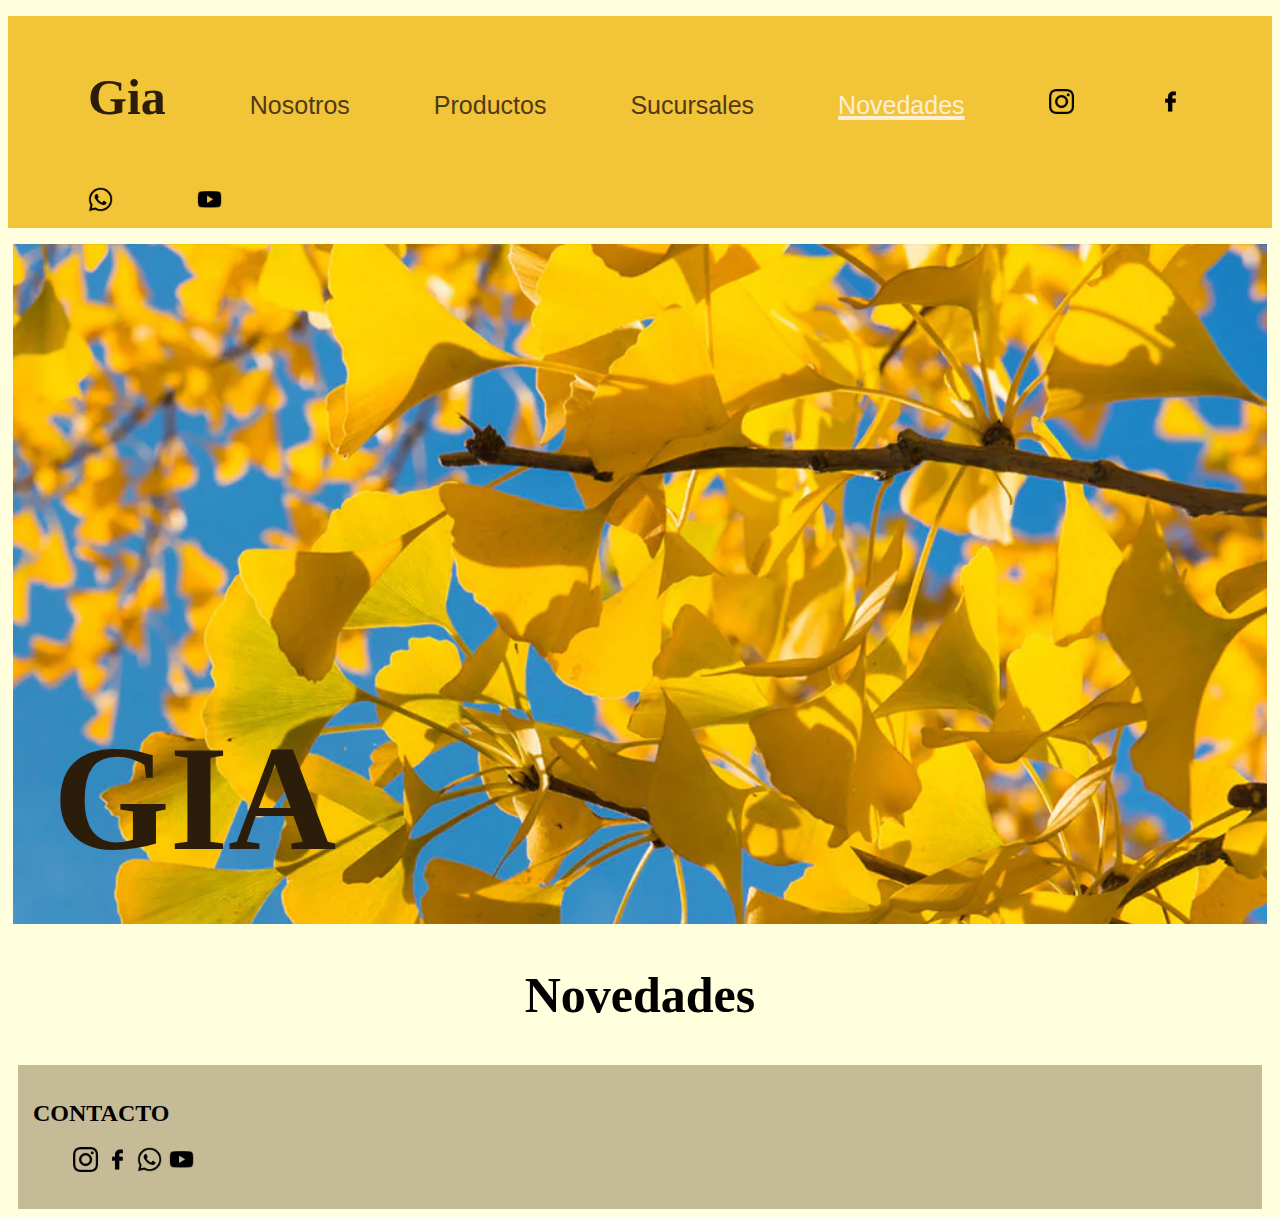
<file: gia/HTML/Novedades-Gia.html>
<!DOCTYPE html>
<html lang="en">

<head>
    <meta charset="UTF-8">
    <meta name="viewport" content="width=device-width, initial-scale=1.0">
    <title>Novedades-Gia</title>

    <link rel="stylesheet" href="../CSS/Novedades-Gia.css">
</head>

<body>

    <header>
    <!--Menu-->
        <nav>
            <ul>
                <li><a href="../index.html"><h2>Gia</h2></a></li>
                <li><a href="Nosotros-Gia.html">Nosotros</a></li>
                <li><a href="Productos-Gia.html">Productos</a></li>
                <li><a href="Sucursales-Gia.html">Sucursales</a></li>
                <li class="pag"><a href="Novedades-Gia.html">Novedades</a></li>
                <li>
                    <a href="https://www.instagram.com/" target="_blank">
                        <img src="../IMG/instagram.png" alt="instagram" title="Visitanos en Instagram">
                    </a>
                </li>
                <li>
                    <a href="https://www.facebook.com/" target="_blank">
                        <img src="../IMG/facebook.png" alt="facebook" title="Visitanos en Facebook">
                    </a>
                </li>
                <li>
                    <a href="https://web.whatsapp.com/" target="_blank">
                        <img src="../IMG/whatsapp.png" alt="whatsapp" title="Visitanos en Whatsapp">
                    </a>
                </li>
                <li>
                    <a href="https://www.youtube.com/" target="_blank">
                        <img src="../IMG/youtube.png" alt="youtube" title="Visitanos en Youtube">
                    </a>
                </li>
            </ul>
    </nav>
    </header>
    
    
    
    
    
    <main>
        <h1>GIA</h1>
        <h2>Novedades</h2>
        
    </main>

    
<footer>
    <h2>CONTACTO</h2>
    <ul>
        <li>
            <a href="https://www.instagram.com/" target="_blank">
                <img src="../IMG/instagram.png" alt="instagram" title="Visitanos en Instagram" height="25px" width="25px">
            </a>
        </li>
        <li>
            <a href="https://www.facebook.com/" target="_blank">
                <img src="../IMG/facebook.png" alt="facebook" title="Visitanos en Facebook" height="25px" width="25px">
            </a>
        </li>
        <li>
            <a href="https://web.whatsapp.com/" target="_blank">
                <img src="../IMG/whatsapp.png" alt="whatsapp" title="Visitanos en Whatsapp" height="25px" width="25px">
            </a>
        </li>
        <li>
            <a href="https://www.youtube.com/" target="_blank">
                <img src="../IMG/youtube.png" alt="youtube" title="Visitanos en Youtube" height="25px" width="25px">
            </a>
        </li>
    </ul>


</footer>
</body>
</html>
</file>
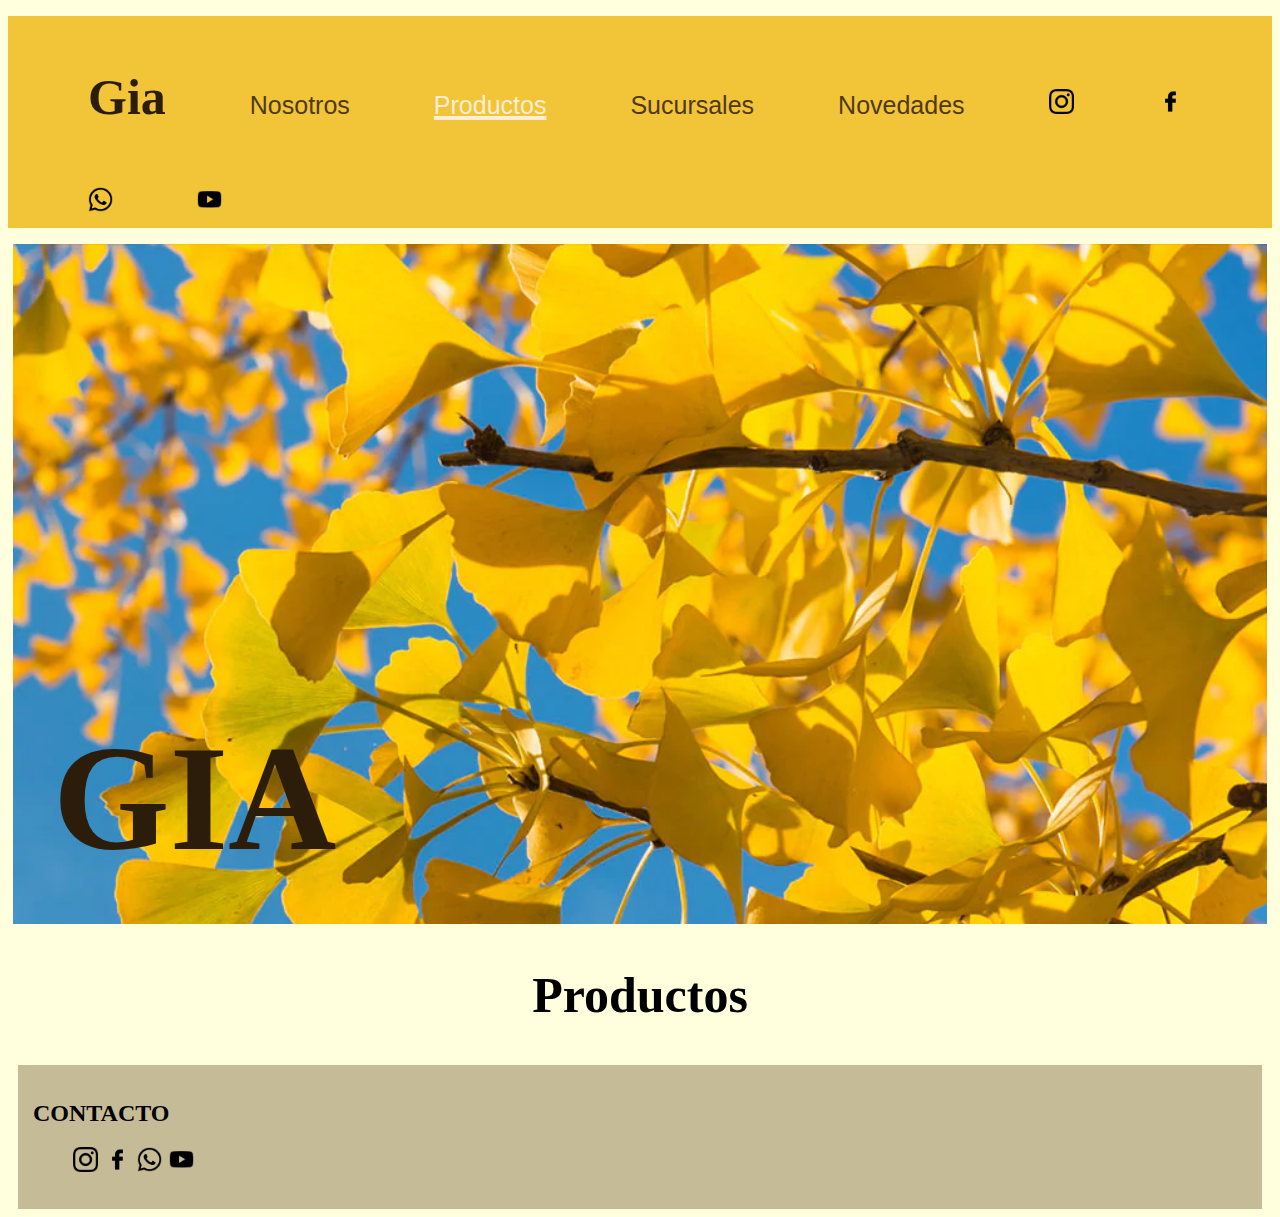
<file: gia/HTML/Productos-Gia.html>
<!DOCTYPE html>
<html lang="en">

<head>
    <meta charset="UTF-8">
    <meta name="viewport" content="width=device-width, initial-scale=1.0">
    <title>Productos-Gia</title>

    <link rel="stylesheet" href="../CSS/Productos-Gia.css">
</head>

<body>

    <header>
    <!--Menu-->
        <nav>
            <ul>
                <li><a href="../index.html"><h2>Gia</h2></a></li>
                <li><a href="Nosotros-Gia.html">Nosotros</a></li>
                <li class="pag"><a href="Productos-Gia.html">Productos</a></li>
                <li><a href="Sucursales-Gia.html">Sucursales</a></li>
                <li><a href="Novedades-Gia.html">Novedades</a></li>
                <li>
                    <a href="https://www.instagram.com/" target="_blank">
                        <img src="../IMG/instagram.png" alt="instagram" title="Visitanos en Instagram">
                    </a>
                </li>
                <li>
                    <a href="https://www.facebook.com/" target="_blank">
                        <img src="../IMG/facebook.png" alt="facebook" title="Visitanos en Facebook">
                    </a>
                </li>
                <li>
                    <a href="https://web.whatsapp.com/" target="_blank">
                        <img src="../IMG/whatsapp.png" alt="whatsapp" title="Visitanos en Whatsapp">
                    </a>
                </li>
                <li>
                    <a href="https://www.youtube.com/" target="_blank">
                        <img src="../IMG/youtube.png" alt="youtube" title="Visitanos en Youtube">
                    </a>
                </li>
            </ul>
    </nav>
    </header>
    
    
    
    
    
    <main>
        <h1>GIA</h1>
        <h2>Productos</h2>
        
    </main>

    
<footer>
    <h2>CONTACTO</h2>
    <ul>
        <li>
            <a href="https://www.instagram.com/" target="_blank">
                <img src="../IMG/instagram.png" alt="instagram" title="Visitanos en Instagram" height="25px" width="25px">
            </a>
        </li>
        <li>
            <a href="https://www.facebook.com/" target="_blank">
                <img src="../IMG/facebook.png" alt="facebook" title="Visitanos en Facebook" height="25px" width="25px">
            </a>
        </li>
        <li>
            <a href="https://web.whatsapp.com/" target="_blank">
                <img src="../IMG/whatsapp.png" alt="whatsapp" title="Visitanos en Whatsapp" height="25px" width="25px">
            </a>
        </li>
        <li>
            <a href="https://www.youtube.com/" target="_blank">
                <img src="../IMG/youtube.png" alt="youtube" title="Visitanos en Youtube" height="25px" width="25px">
            </a>
        </li>
    </ul>


</footer>
</body>
</html>
</file>
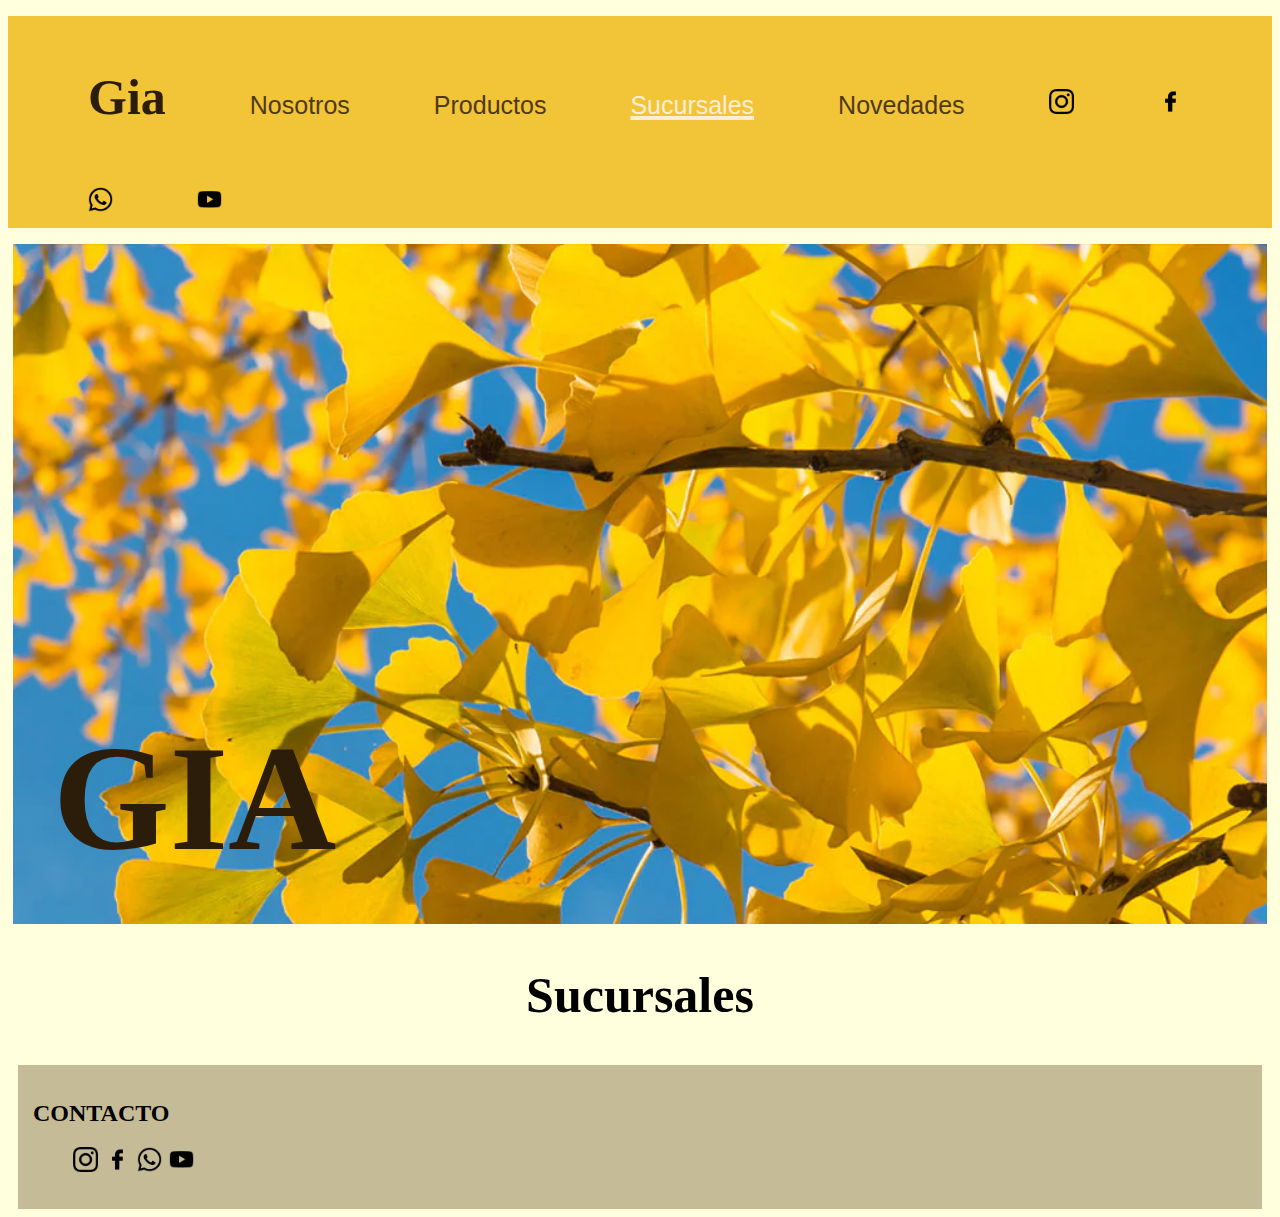
<file: gia/HTML/Sucursales-Gia.html>
<!DOCTYPE html>
<html lang="en">

<head>
    <meta charset="UTF-8">
    <meta name="viewport" content="width=device-width, initial-scale=1.0">
    <title>Sucursales-Gia</title>

    <link rel="stylesheet" href="../CSS/Sucursales-Gia.css">
</head>

<body>

    <header>
    <!--Menu-->
        <nav>
            <ul>
                <li><a href="../index.html"><h2>Gia</h2></a></li>
                <li><a href="Nosotros-Gia.html">Nosotros</a></li>
                <li><a href="Productos-Gia.html">Productos</a></li>
                <li class="pag"><a href="Sucursales-Gia.html">Sucursales</a></li>
                <li><a href="Novedades-Gia.html">Novedades</a></li>
                <li>
                    <a href="https://www.instagram.com/" target="_blank">
                        <img src="../IMG/instagram.png" alt="instagram" title="Visitanos en Instagram">
                    </a>
                </li>
                <li>
                    <a href="https://www.facebook.com/" target="_blank">
                        <img src="../IMG/facebook.png" alt="facebook" title="Visitanos en Facebook">
                    </a>
                </li>
                <li>
                    <a href="https://web.whatsapp.com/" target="_blank">
                        <img src="../IMG/whatsapp.png" alt="whatsapp" title="Visitanos en Whatsapp">
                    </a>
                </li>
                <li>
                    <a href="https://www.youtube.com/" target="_blank">
                        <img src="../IMG/youtube.png" alt="youtube" title="Visitanos en Youtube">
                    </a>
                </li>
            </ul>
    </nav>
    </header>
    
    
    
    
    
    <main>
        <h1>GIA</h1>
        <h2>Sucursales</h2>
        
    </main>

    
<footer>
    <h2>CONTACTO</h2>
    <ul>
        <li>
            <a href="https://www.instagram.com/" target="_blank">
                <img src="../IMG/instagram.png" alt="instagram" title="Visitanos en Instagram" height="25px" width="25px">
            </a>
        </li>
        <li>
            <a href="https://www.facebook.com/" target="_blank">
                <img src="../IMG/facebook.png" alt="facebook" title="Visitanos en Facebook" height="25px" width="25px">
            </a>
        </li>
        <li>
            <a href="https://web.whatsapp.com/" target="_blank">
                <img src="../IMG/whatsapp.png" alt="whatsapp" title="Visitanos en Whatsapp" height="25px" width="25px">
            </a>
        </li>
        <li>
            <a href="https://www.youtube.com/" target="_blank">
                <img src="../IMG/youtube.png" alt="youtube" title="Visitanos en Youtube" height="25px" width="25px">
            </a>
        </li>
    </ul>


</footer>
</body>
</html>
</file>
<file: Gia/gia.css>
body {
    background-color: #FFFFDD;
    
}

p {
    text-align: justify;
    color: #503917;
    font-family: 'Franklin Gothic Medium', 'Arial Narrow', Arial, sans-serif;
    font-size: 20px;
}

ul li {
    display: inline;
}

a {
    text-decoration: none;
    color: #503917;
    font-size: 25px;
    font-family: 'Franklin Gothic Medium', 'Arial Narrow', Arial, sans-serif;
}

/* header */
nav {
    background-color: #f2c437;
/* #f1be25 */
/* #f2c437 */
}

/*GIA-menu*/
nav ul li a h1 {
    color: #2b1d09;
    font-size: 50px;
    font-family: 'Times New Roman', Times, serif;
}
/*Nosotros, productos,etc*/
nav ul li{
    display: inline-flex;
    margin: 5px;
    padding: 5px 35px;
}

/* Icons */
nav ul li a img {
    height: 25px;
    width: 25px;
}



/* Main*/
/* imagen  y GIA*/
main h1 {
    font-size: 150px;
    color: #2b1d09;
    display: flex;
    align-items: flex-end;
    background-image: url(Imagenes/gia9.webp);
    background-size: cover;
    height: 600px;
    margin: 5px;
    padding: 40px;
}

















/* footer */
footer{
    background-color: #c6bb97;
    padding: 15px;
    margin: 25px 10px 5px;
}
</file>
<file: Gia/Nosotros-Gia.css>
body {
    background-color: #FFFFDD;
    
}

p {
    text-align: justify;
    color: #503917;
    font-family: 'Franklin Gothic Medium', 'Arial Narrow', Arial, sans-serif;
    font-size: 20px;
}

ul li {
    display: inline;
}

a {
    text-decoration: none;
    color: #503917;
    font-size: 25px;
    font-family: 'Franklin Gothic Medium', 'Arial Narrow', Arial, sans-serif;
}

/* header */
nav {
    background-color: #f2c437;
/* #f1be25 */
/* #f2c437 */
}

/*GIA-menu*/
nav ul li a h1 {
    color: #2b1d09;
    font-size: 50px;
    font-family: 'Times New Roman', Times, serif;
}
/*Nosotros, productos,etc*/
nav ul li{
    display: inline-flex;
    margin: 5px;
    padding: 5px 35px;
}

/* color que marca la pagina */
nav ul li.pag a {
    color: #ffeed7;
    text-decoration: underline 4px;
}

/* Icons */
nav ul li a img {
    height: 25px;
    width: 25px;
}



/* Main*/
/* imagen  y GIA*/
main h1 {
    font-size: 150px;
    color: #2b1d09;
    display: flex;
    align-items: flex-end;
    background-image: url(Imagenes/gia9.webp);
    background-size: cover;
    height: 600px;
    margin: 5px;
    padding: 40px;
}

/* Nosotros*/
main h2 {
    text-align: center;
    font-size: 50px;
}
main h3 {
    text-align: center;
    font-size: 35px;
}

/* div-left */

.sec1 ul {
    background-color: #f2c437;
    background-image: url(Imagenes/gia2.jpg);
    background-repeat: no-repeat;
    background-size: 50%;
    margin: 10px;
    padding: 10px 40px 10px 40px;
}

.sec1 ul li h3 {
    display: flex;
    margin: 40px;
    padding: 40px 30px 0px 930px;
}

.sec1 ul li p {
    display: flex;
    justify-content: flex-center;
    margin: 40px;
    padding: 0px 20px 20px 940px;
}


/* div-right */

.sec2 ul {
    background-color: #b1ce5e;
    background-image: url(Imagenes/gia6.jpg);
    background-repeat: no-repeat;
    background-position: right;
    background-size: 50%;
    margin: 10px;
    padding: 10px 40px 10px 40px;
}

.sec2 ul li h3 {
    display: flex;
    margin: 40px;
    padding: 40px 30px 0px 630px;
}

.sec2 ul li p {
    display: flex;
    justify-content: flex;
    margin: 40px;
    padding: 0px 940px 20px 0px;
}



/* footer */
footer{
    background-color: #c6bb97;
    padding: 15px;
    margin: 25px 10px 5px;
}
</file>
<file: Gia/Novedades-Gia.css>
body {
    background-color: #FFFFDD;
    
}

p {
    text-align: justify;
    color: #503917;
    font-family: 'Franklin Gothic Medium', 'Arial Narrow', Arial, sans-serif;
    font-size: 20px;
}

ul li {
    display: inline;
}

a {
    text-decoration: none;
    color: #503917;
    font-size: 25px;
    font-family: 'Franklin Gothic Medium', 'Arial Narrow', Arial, sans-serif;
}

/* header */
nav {
    background-color: #f2c437;
/* #f1be25 */
/* #f2c437 */
}

/*GIA-menu*/
nav ul li a h1 {
    color: #2b1d09;
    font-size: 50px;
    font-family: 'Times New Roman', Times, serif;
}
/*Nosotros, productos,etc*/
nav ul li{
    display: inline-flex;
    margin: 5px;
    padding: 5px 35px;
}

/* color que marca la pagina */
nav ul li.pag a {
    color: #ffeed7;
    text-decoration: underline 4px;
}

/* Icons */
nav ul li a img {
    height: 25px;
    width: 25px;
}



/* Main*/
/* imagen  y GIA*/
main h1 {
    font-size: 150px;
    color: #2b1d09;
    display: flex;
    align-items: flex-end;
    background-image: url(Imagenes/gia9.webp);
    background-size: cover;
    height: 600px;
    margin: 5px;
    padding: 40px;
}

/* Nosotros*/
main h2 {
    text-align: center;
    font-size: 50px;
}

















/* footer */
footer{
    background-color: #c6bb97;
    padding: 15px;
    margin: 25px 10px 5px;
}
</file>
<file: Gia/Productos-Gia.css>
body {
    background-color: #FFFFDD;
    
}

p {
    text-align: justify;
    color: #503917;
    font-family: 'Franklin Gothic Medium', 'Arial Narrow', Arial, sans-serif;
    font-size: 20px;
}

ul li {
    display: inline;
}

a {
    text-decoration: none;
    color: #503917;
    font-size: 25px;
    font-family: 'Franklin Gothic Medium', 'Arial Narrow', Arial, sans-serif;
}

/* header */
nav {
    background-color: #f2c437;
/* #f1be25 */
/* #f2c437 */
}

/*GIA-menu*/
nav ul li a h1 {
    color: #2b1d09;
    font-size: 50px;
    font-family: 'Times New Roman', Times, serif;
}
/*Nosotros, productos,etc*/
nav ul li{
    display: inline-flex;
    margin: 5px;
    padding: 5px 35px;
}

/* color que marca la pagina */
nav ul li.pag a {
    color: #ffeed7;
    text-decoration: underline 4px;
}

/* Icons */
nav ul li a img {
    height: 25px;
    width: 25px;
}



/* Main*/
/* imagen  y GIA*/
main h1 {
    font-size: 150px;
    color: #2b1d09;
    display: flex;
    align-items: flex-end;
    background-image: url(Imagenes/gia9.webp);
    background-size: cover;
    height: 600px;
    margin: 5px;
    padding: 40px;
}

/* Nosotros*/
main h2 {
    text-align: center;
    font-size: 50px;
}

















/* footer */
footer{
    background-color: #c6bb97;
    padding: 15px;
    margin: 25px 10px 5px;
}
</file>
<file: Gia/Sucursales-Gia.css>
body {
    background-color: #FFFFDD;
    
}

p {
    text-align: justify;
    color: #503917;
    font-family: 'Franklin Gothic Medium', 'Arial Narrow', Arial, sans-serif;
    font-size: 20px;
}

ul li {
    display: inline;
}

a {
    text-decoration: none;
    color: #503917;
    font-size: 25px;
    font-family: 'Franklin Gothic Medium', 'Arial Narrow', Arial, sans-serif;
}

/* header */
nav {
    background-color: #f2c437;
/* #f1be25 */
/* #f2c437 */
}

/*GIA-menu*/
nav ul li a h1 {
    color: #2b1d09;
    font-size: 50px;
    font-family: 'Times New Roman', Times, serif;
}
/*Nosotros, productos,etc*/
nav ul li{
    display: inline-flex;
    margin: 5px;
    padding: 5px 35px;
}

/* color que marca la pagina */
nav ul li.pag a {
    color: #ffeed7;
    text-decoration: underline 4px;
}

/* Icons */
nav ul li a img {
    height: 25px;
    width: 25px;
}



/* Main*/
/* imagen  y GIA*/
main h1 {
    font-size: 150px;
    color: #2b1d09;
    display: flex;
    align-items: flex-end;
    background-image: url(Imagenes/gia9.webp);
    background-size: cover;
    height: 600px;
    margin: 5px;
    padding: 40px;
}

/* Nosotros*/
main h2 {
    text-align: center;
    font-size: 50px;
}

















/* footer */
footer{
    background-color: #c6bb97;
    padding: 15px;
    margin: 25px 10px 5px;
}
</file>
<file: gia/CSS/Nosotros-Gia.css>
body {
    background-color: #FFFFDD;
    
}

p {
    text-align: justify;
    color: #503917;
    font-family: 'Franklin Gothic Medium', 'Arial Narrow', Arial, sans-serif;
    font-size: 20px;
}

ul li {
    display: inline;
}

a {
    text-decoration: none;
    color: #503917;
    font-size: 25px;
    font-family: 'Franklin Gothic Medium', 'Arial Narrow', Arial, sans-serif;
}

/* header */
nav {
    background-color: #f2c437;
/* #f1be25 */
/* #f2c437 */
}

/*GIA-menu*/
nav ul li a h2 {
    color: #2b1d09;
    font-size: 50px;
    font-family: 'Times New Roman', Times, serif;
}
/*Nosotros, productos,etc*/
nav ul li{
    display: inline-flex;
    margin: 5px;
    padding: 5px 35px;
}

/* color que marca la pagina */
nav ul li.pag a {
    color: #ffeed7;
    text-decoration: underline 4px;
}

/* Icons */
nav ul li a img {
    height: 25px;
    width: 25px;
}



/* Main*/
/* imagen  y GIA*/
main h1 {
    font-size: 150px;
    color: #2b1d09;
    display: flex;
    align-items: flex-end;
    background-image: url(../IMG/gia9.webp);
    background-size: cover;
    height: 600px;
    margin: 5px;
    padding: 40px;
}

/* Nosotros*/
main h2 {
    text-align: center;
    font-size: 50px;
}
main h3 {
    text-align: center;
    font-size: 35px;
}

/* div-left */

.sec1 ul {
    background-color: #f2c437;
    background-image: url(../IMG/gia2.2.jpg);
    background-repeat: no-repeat;
    background-size: 50%;
    margin: 10px;
    padding: 10px 40px 10px 40px;
}

.sec1 ul li h3 {
    display: flex;
    margin: 40px;
    padding: 40px 30px 0px 930px;
}

.sec1 ul li p {
    display: flex;
    justify-content: flex-center;
    margin: 40px;
    padding: 0px 20px 20px 940px;
}


/* div-right */

.sec2 ul {
    background-color: #b1ce5e;
    background-image: url(../IMG/gia6.jpg);
    background-repeat: no-repeat;
    background-position: right;
    background-size: 50%;
    margin: 10px;
    padding: 10px 40px 10px 40px;
}

.sec2 ul li h3 {
    display: flex;
    margin: 40px;
    padding: 40px 30px 0px 630px;
}

.sec2 ul li p {
    display: flex;
    justify-content: flex;
    margin: 40px;
    padding: 0px 940px 20px 0px;
}



/* footer */
footer{
    background-color: #c6bb97;
    padding: 15px;
    margin: 25px 10px 5px;
}
</file>
<file: gia/CSS/Novedades-Gia.css>
body {
    background-color: #FFFFDD;
    
}

p {
    text-align: justify;
    color: #503917;
    font-family: 'Franklin Gothic Medium', 'Arial Narrow', Arial, sans-serif;
    font-size: 20px;
}

ul li {
    display: inline;
}

a {
    text-decoration: none;
    color: #503917;
    font-size: 25px;
    font-family: 'Franklin Gothic Medium', 'Arial Narrow', Arial, sans-serif;
}

/* header */
nav {
    background-color: #f2c437;
/* #f1be25 */
/* #f2c437 */
}

/*GIA-menu*/
nav ul li a h2 {
    color: #2b1d09;
    font-size: 50px;
    font-family: 'Times New Roman', Times, serif;
}
/*Nosotros, productos,etc*/
nav ul li{
    display: inline-flex;
    margin: 5px;
    padding: 5px 35px;
}

/* color que marca la pagina */
nav ul li.pag a {
    color: #ffeed7;
    text-decoration: underline 4px;
}

/* Icons */
nav ul li a img {
    height: 25px;
    width: 25px;
}



/* Main*/
/* imagen  y GIA*/
main h1 {
    font-size: 150px;
    color: #2b1d09;
    display: flex;
    align-items: flex-end;
    background-image: url(../IMG/gia9.webp);
    background-size: cover;
    height: 600px;
    margin: 5px;
    padding: 40px;
}

/* Nosotros*/
main h2 {
    text-align: center;
    font-size: 50px;
}

















/* footer */
footer{
    background-color: #c6bb97;
    padding: 15px;
    margin: 25px 10px 5px;
}
</file>
<file: gia/CSS/Productos-Gia.css>
body {
    background-color: #FFFFDD;
    
}

p {
    text-align: justify;
    color: #503917;
    font-family: 'Franklin Gothic Medium', 'Arial Narrow', Arial, sans-serif;
    font-size: 20px;
}

ul li {
    display: inline;
}

a {
    text-decoration: none;
    color: #503917;
    font-size: 25px;
    font-family: 'Franklin Gothic Medium', 'Arial Narrow', Arial, sans-serif;
}

/* header */
nav {
    background-color: #f2c437;
/* #f1be25 */
/* #f2c437 */
}

/*GIA-menu*/
nav ul li a h2 {
    color: #2b1d09;
    font-size: 50px;
    font-family: 'Times New Roman', Times, serif;
}
/*Nosotros, productos,etc*/
nav ul li{
    display: inline-flex;
    margin: 5px;
    padding: 5px 35px;
}

/* color que marca la pagina */
nav ul li.pag a {
    color: #ffeed7;
    text-decoration: underline 4px;
}

/* Icons */
nav ul li a img {
    height: 25px;
    width: 25px;
}



/* Main*/
/* imagen  y GIA*/
main h1 {
    font-size: 150px;
    color: #2b1d09;
    display: flex;
    align-items: flex-end;
    background-image: url(../IMG/gia9.webp);
    background-size: cover;
    height: 600px;
    margin: 5px;
    padding: 40px;
}

/* Nosotros*/
main h2 {
    text-align: center;
    font-size: 50px;
}

















/* footer */
footer{
    background-color: #c6bb97;
    padding: 15px;
    margin: 25px 10px 5px;
}
</file>
<file: gia/CSS/Sucursales-Gia.css>
body {
    background-color: #FFFFDD;
    
}

p {
    text-align: justify;
    color: #503917;
    font-family: 'Franklin Gothic Medium', 'Arial Narrow', Arial, sans-serif;
    font-size: 20px;
}

ul li {
    display: inline;
}

a {
    text-decoration: none;
    color: #503917;
    font-size: 25px;
    font-family: 'Franklin Gothic Medium', 'Arial Narrow', Arial, sans-serif;
}

/* header */
nav {
    background-color: #f2c437;
/* #f1be25 */
/* #f2c437 */
}

/*GIA-menu*/
nav ul li a h2 {
    color: #2b1d09;
    font-size: 50px;
    font-family: 'Times New Roman', Times, serif;
}
/*Nosotros, productos,etc*/
nav ul li{
    display: inline-flex;
    margin: 5px;
    padding: 5px 35px;
}

/* color que marca la pagina */
nav ul li.pag a {
    color: #ffeed7;
    text-decoration: underline 4px;
}

/* Icons */
nav ul li a img {
    height: 25px;
    width: 25px;
}



/* Main*/
/* imagen  y GIA*/
main h1 {
    font-size: 150px;
    color: #2b1d09;
    display: flex;
    align-items: flex-end;
    background-image: url(../IMG/gia9.webp);
    background-size: cover;
    height: 600px;
    margin: 5px;
    padding: 40px;
}

/* Nosotros*/
main h2 {
    text-align: center;
    font-size: 50px;
}

















/* footer */
footer{
    background-color: #c6bb97;
    padding: 15px;
    margin: 25px 10px 5px;
}
</file>
